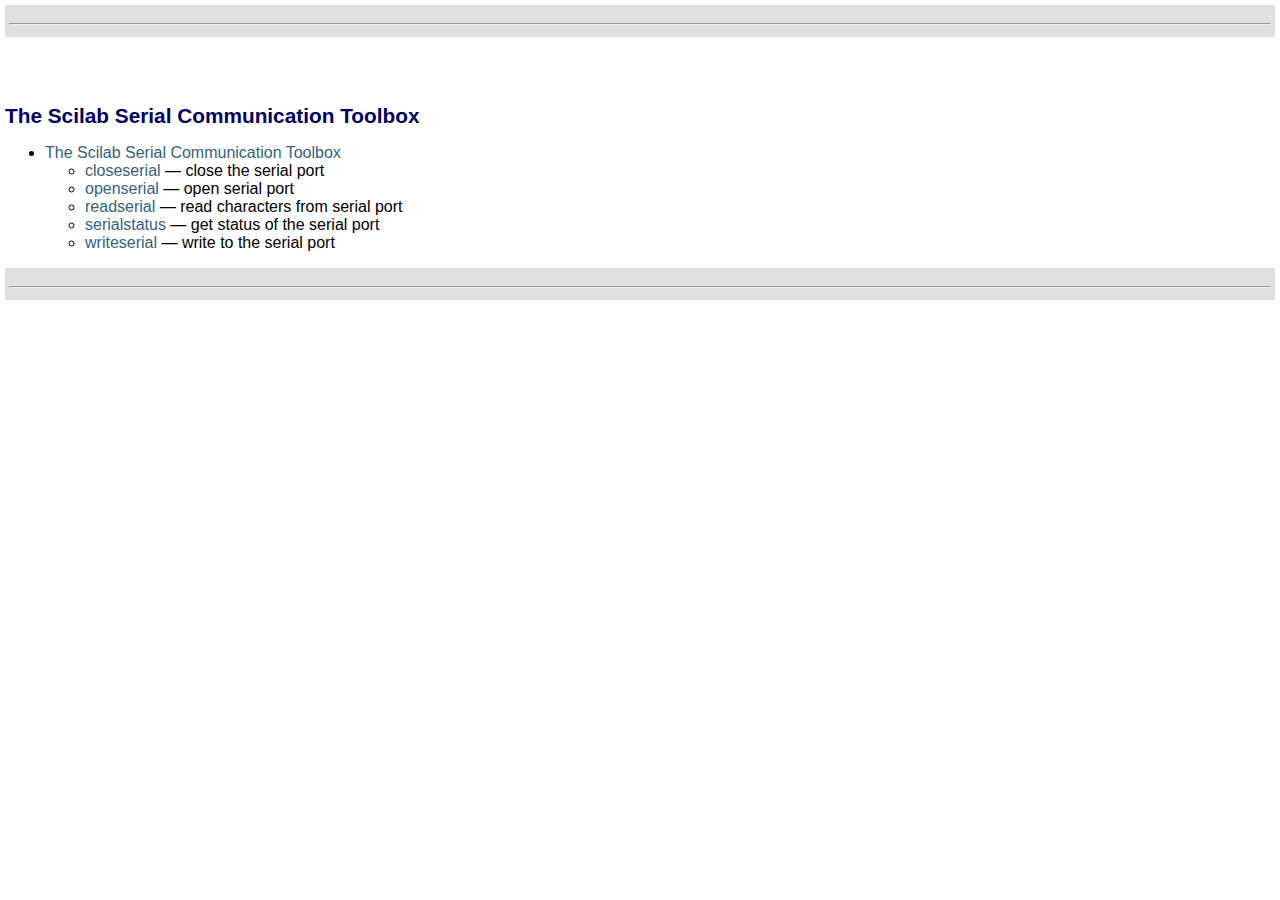
<file: help/en_US/scilab_en_US_help/index.html>
<html><head>
    <meta http-equiv="Content-Type" content="text/html; charset=utf8">
    <title> - The Scilab Serial Communication Toolbox</title>
    <style type="text/css" media="all">
      @import url("scilab_code.css");
      @import url("style.css");
    </style>
  </head>
  <body>
    <div class="manualnavbar">
    <table width="100%"><tr>
      <td width="30%">
    	
      </td>
      <td width="40%" class="center">
      	
      </td>
      <td width="30%" class="next">
      	
      </td>
    </tr></table>
      <hr />
    </div>



    
    <br /><br />
    <h3 class="book-title">The Scilab Serial Communication Toolbox</h3>
<ul class="list-part"><a name="the_scilab_serial_communication_toolbox_manual"></a><div class="info"></div>

<li><a href="section_9bed59fc5e1870e8a7de5c294e830625.html" class="part">The Scilab Serial Communication Toolbox</a>
<ul class="list-chapter"><li><a href="closeserial.html" class="refentry">closeserial</a> &#8212; <span class="refentry-description">close the serial port</span></li>

<li><a href="openserial.html" class="refentry">openserial</a> &#8212; <span class="refentry-description">open serial port</span></li>

<li><a href="readserial.html" class="refentry">readserial</a> &#8212; <span class="refentry-description">read characters from serial port</span></li>

<li><a href="serialstatus.html" class="refentry">serialstatus</a> &#8212; <span class="refentry-description">get status of the serial port</span></li>

<li><a href="writeserial.html" class="refentry">writeserial</a> &#8212; <span class="refentry-description">write to the serial port</span></li></ul></li></ul>


    <div class="manualnavbar">
    <table width="100%"><tr>
      <td width="30%">
    	
      </td>
      <td width="40%" class="center">
      	
      </td>
      <td width="30%" class="next">
      	
      </td>
    </tr></table>
      <hr />
    </div>
  </body>
</html>
</file>
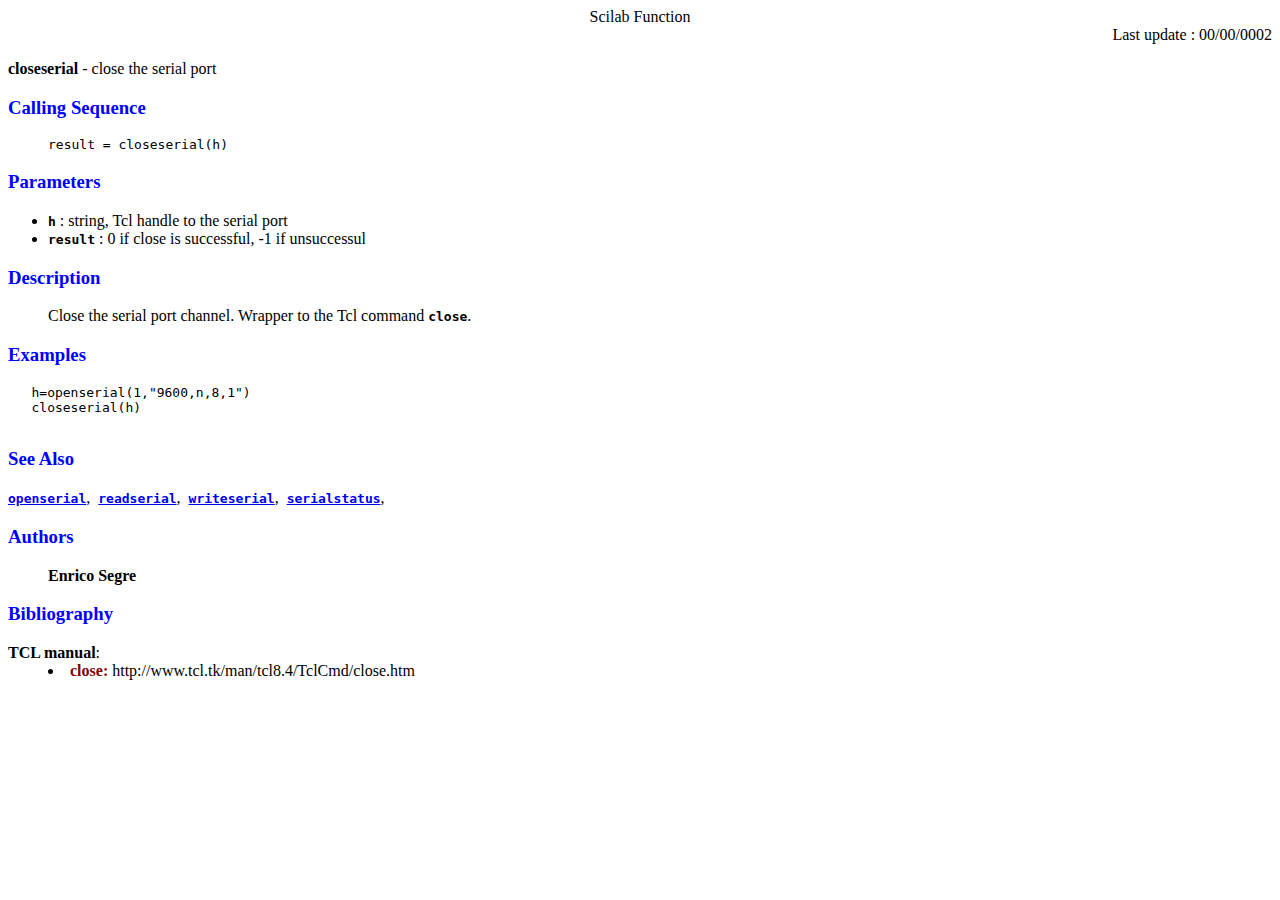
<file: man/eng/closeserial.htm>
<html>
<head>
<meta http-equiv="Content-Type" content="text/html; charset=UTF-8">
<title>closeserial</title>
</head>
<body bgcolor="#FFFFFF">
<center>Scilab Function  </center>
<div align="right">Last update : 00/00/0002</div>
<p><b>closeserial</b> - close the serial port</p>
<h3><font color="blue">Calling Sequence</font></h3>
<dl><dd><tt>result = closeserial(h)</tt></dd></dl>
<h3><font color="blue">Parameters</font></h3>
<ul>
<li>
<tt><b>h</b></tt>
       : string, Tcl handle to the serial port
       </li>
<li>
<tt><b>result</b></tt>
       : 0 if close is successful, -1 if unsuccessul
       </li>
</ul>
<h3><font color="blue">Description</font></h3>
<dl><dd>
<b></b><p>
     Close the serial port channel. Wrapper to the Tcl command <tt><b>close</b></tt>.
     </p>
</dd></dl>
<h3><font color="blue">Examples</font></h3>
<pre>
   h=openserial(1,"9600,n,8,1")
   closeserial(h)
  </pre>
<h3><font color="blue">See Also</font></h3>
<p><a href="../../../../../../usr/lib/scilab-4.1.2/contrib/Serial/man/eng/openserial.htm"><tt><b>openserial</b></tt></a>,&nbsp;&nbsp;<a href="../../../../../../usr/lib/scilab-4.1.2/contrib/Serial/man/eng/readserial.htm"><tt><b>readserial</b></tt></a>,&nbsp;&nbsp;<a href="../../../../../../usr/lib/scilab-4.1.2/contrib/Serial/man/eng/writeserial.htm"><tt><b>writeserial</b></tt></a>,&nbsp;&nbsp;<a href="../../../../../../usr/lib/scilab-4.1.2/contrib/Serial/man/eng/serialstatus.htm"><tt><b>serialstatus</b></tt></a>,&nbsp;&nbsp;</p>
<h3><font color="blue">Authors</font></h3>
<dl><dd><b>Enrico Segre</b></dd></dl>
<h3><font color="blue">Bibliography</font></h3>
<b>TCL manual</b>:
    <dd><li>
<b><font color="maroon">close:</font></b>
       http://www.tcl.tk/man/tcl8.4/TclCmd/close.htm</li></dd>
</body>
</html>
</file>
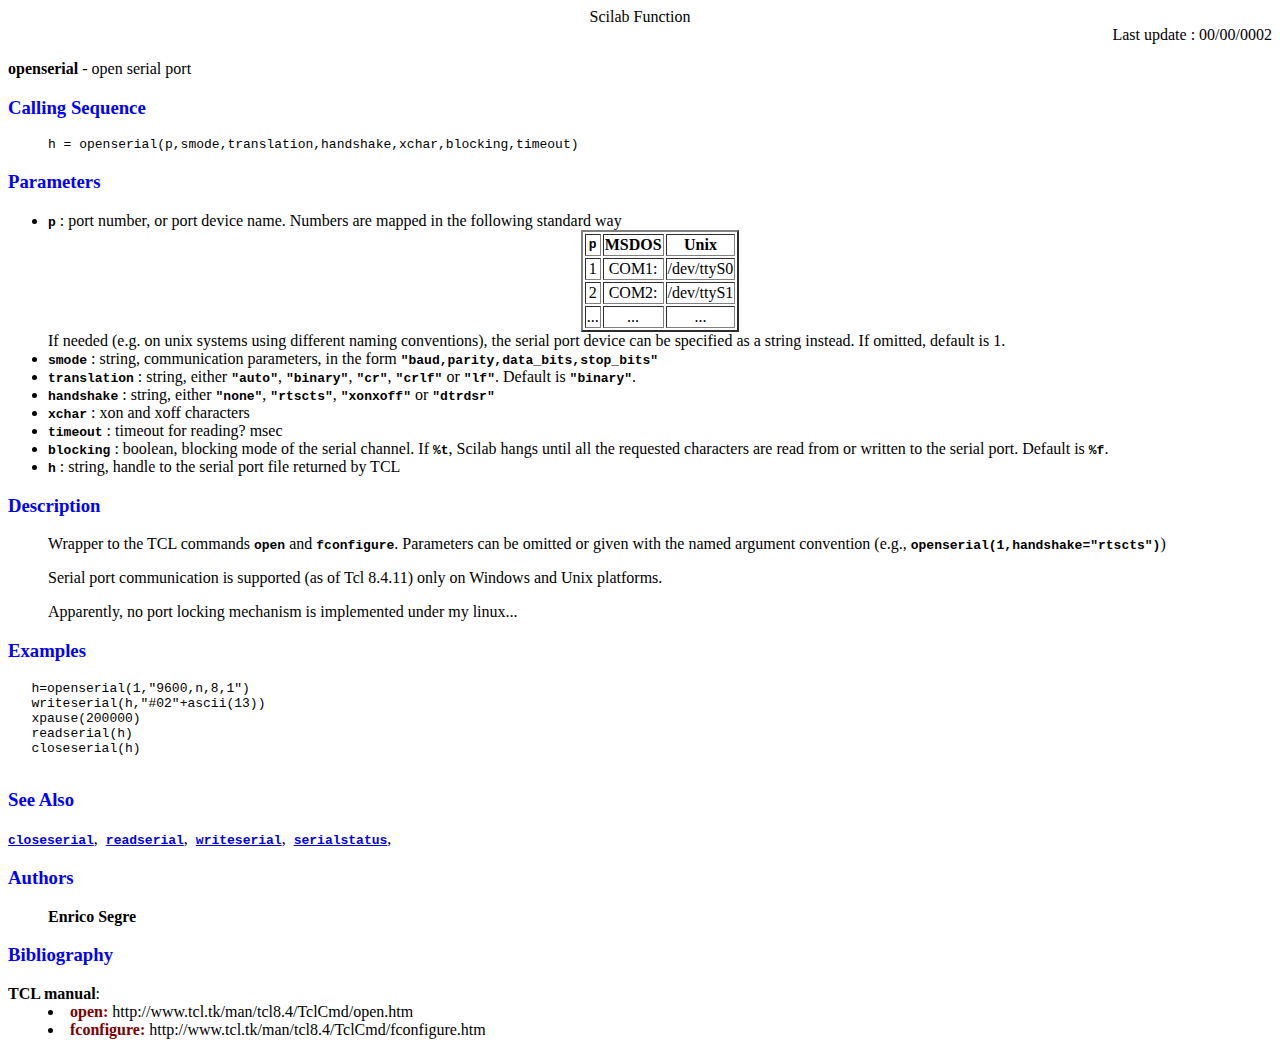
<file: man/eng/openserial.htm>
<html>
<head>
<meta http-equiv="Content-Type" content="text/html; charset=UTF-8">
<title>openserial</title>
</head>
<body bgcolor="#FFFFFF">
<center>Scilab Function  </center>
<div align="right">Last update : 00/00/0002</div>
<p><b>openserial</b> - open serial port</p>
<h3><font color="blue">Calling Sequence</font></h3>
<dl><dd><tt>h = openserial(p,smode,translation,handshake,xchar,blocking,timeout)</tt></dd></dl>
<h3><font color="blue">Parameters</font></h3>
<ul>
<li>
<tt><b>p</b></tt>
       : port number, or port device name.
       
       Numbers are mapped in the following standard way
           <div align="center"><table border="2">
<tr align="center">
<td><tt><b>p</b></tt></td>
<td><b>MSDOS</b></td>
<td><b>Unix</b></td>
</tr>
<tr align="center">
<td>1</td>
<td>COM1:</td>
<td>/dev/ttyS0</td>
</tr>
<tr align="center">
<td>2</td>
<td>COM2:</td>
<td>/dev/ttyS1</td>
</tr>
<tr align="center">
<td>...</td>
<td>...</td>
<td>...</td>
</tr>
</table></div>
       
       If needed (e.g. on unix systems using different naming conventions), the
       serial port device can be specified as a string instead.
       If omitted, default is 1.
       </li>
<li>
<tt><b>smode</b></tt>
       : string, communication parameters, in the form 
       <tt><b>"baud,parity,data_bits,stop_bits"</b></tt>
</li>
<li>
<tt><b>translation</b></tt>
       : string, either <tt><b>"auto"</b></tt>, <tt><b>"binary"</b></tt>,
       <tt><b>"cr"</b></tt>, <tt><b>"crlf"</b></tt> or <tt><b>"lf"</b></tt>. Default is
       <tt><b>"binary"</b></tt>.
       </li>
<li>
<tt><b>handshake</b></tt>
       : string, either <tt><b>"none"</b></tt>, <tt><b>"rtscts"</b></tt>,
       <tt><b>"xonxoff"</b></tt> or <tt><b>"dtrdsr"</b></tt>
</li>
<li>
<tt><b>xchar</b></tt>
       : xon and xoff characters
       </li>
<li>
<tt><b>timeout</b></tt>
       : timeout for reading? msec
       </li>
<li>
<tt><b>blocking</b></tt>
       : boolean, blocking mode of the serial channel. If <tt><b>%t</b></tt>,
       Scilab hangs until all the requested characters are read from or written
       to the serial port. Default is <tt><b>%f</b></tt>.
       </li>
<li>
<tt><b>h</b></tt>
       : string, handle to the serial port file returned by TCL
       </li>
</ul>
<h3><font color="blue">Description</font></h3>
<dl>
<dd>
<b></b><p>
      Wrapper to the TCL commands <tt><b>open</b></tt> and <tt><b>fconfigure</b></tt>.
      Parameters can be omitted or given with the named argument convention
      (e.g., <tt><b>openserial(1,handshake="rtscts")</b></tt>)
     </p>
</dd>
<dd>
<b></b><p>
     Serial port communication is supported (as of Tcl 8.4.11) only on Windows
     and Unix platforms.
     </p>
<p>
     Apparently, no port locking mechanism is implemented under my linux...
     </p>
</dd>
</dl>
<h3><font color="blue">Examples</font></h3>
<pre>
   h=openserial(1,"9600,n,8,1")
   writeserial(h,"#02"+ascii(13))
   xpause(200000)
   readserial(h)
   closeserial(h)
  </pre>
<h3><font color="blue">See Also</font></h3>
<p><a href="../../../../../../usr/lib/scilab-4.1.2/contrib/Serial/man/eng/closeserial.htm"><tt><b>closeserial</b></tt></a>,&nbsp;&nbsp;<a href="../../../../../../usr/lib/scilab-4.1.2/contrib/Serial/man/eng/readserial.htm"><tt><b>readserial</b></tt></a>,&nbsp;&nbsp;<a href="../../../../../../usr/lib/scilab-4.1.2/contrib/Serial/man/eng/writeserial.htm"><tt><b>writeserial</b></tt></a>,&nbsp;&nbsp;<a href="../../../../../../usr/lib/scilab-4.1.2/contrib/Serial/man/eng/serialstatus.htm"><tt><b>serialstatus</b></tt></a>,&nbsp;&nbsp;</p>
<h3><font color="blue">Authors</font></h3>
<dl><dd><b>Enrico Segre</b></dd></dl>
<h3><font color="blue">Bibliography</font></h3>
<b>TCL manual</b>:
    <dd>
<li>
<b><font color="maroon">open:</font></b>
       http://www.tcl.tk/man/tcl8.4/TclCmd/open.htm</li>
<li>
<b><font color="maroon">fconfigure:</font></b>
       http://www.tcl.tk/man/tcl8.4/TclCmd/fconfigure.htm</li>
</dd>
</body>
</html>
</file>
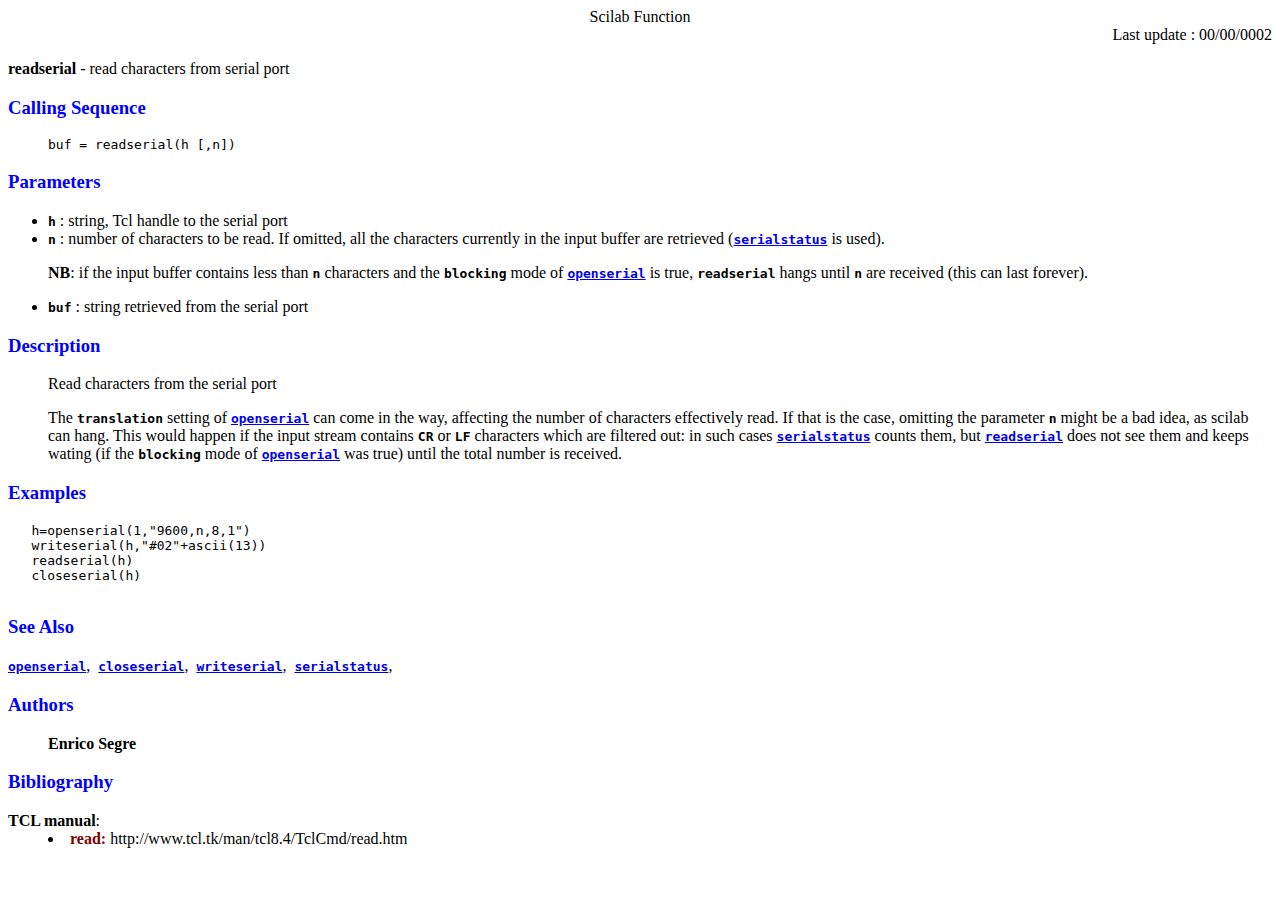
<file: man/eng/readserial.htm>
<html>
<head>
<meta http-equiv="Content-Type" content="text/html; charset=UTF-8">
<title>readserial</title>
</head>
<body bgcolor="#FFFFFF">
<center>Scilab Function  </center>
<div align="right">Last update : 00/00/0002</div>
<p><b>readserial</b> - read characters from serial port</p>
<h3><font color="blue">Calling Sequence</font></h3>
<dl><dd><tt>buf = readserial(h [,n])</tt></dd></dl>
<h3><font color="blue">Parameters</font></h3>
<ul>
<li>
<tt><b>h</b></tt>
       : string, Tcl handle to the serial port
       </li>
<li>
<tt><b>n</b></tt>
       : number of characters to be read. If omitted, all the characters currently
       in the input buffer are retrieved (<a href="../../../../../../usr/lib/scilab-4.1.2/contrib/Serial/man/eng/serialstatus.htm"><tt><b>serialstatus</b></tt></a> is used).
       <p><b>NB</b>: if the input buffer contains less
       than <tt><b>n</b></tt> characters and the <tt><b>blocking</b></tt> 
       mode of <a href="../../../../../../usr/lib/scilab-4.1.2/contrib/Serial/man/eng/openserial.htm"><tt><b>openserial</b></tt></a> is true, <tt><b>readserial</b></tt> hangs until 
       <tt><b>n</b></tt> are received (this can last forever).
       </p>
</li>
<li>
<tt><b>buf</b></tt>
       : string retrieved from the serial port
       </li>
</ul>
<h3><font color="blue">Description</font></h3>
<dl><dd>
<b></b><p>
     Read characters from the serial port
     </p>
<p>
      The <tt><b>translation</b></tt> setting of 
      <a href="../../../../../../usr/lib/scilab-4.1.2/contrib/Serial/man/eng/openserial.htm"><tt><b>openserial</b></tt></a> can come in the way, affecting the number of characters
      effectively read. If that is the case, omitting the parameter <tt><b>n</b></tt>
      might be a bad idea, as scilab can hang. This would happen if the input
      stream contains <tt><b>CR</b></tt> or <tt><b>LF</b></tt> characters which are
      filtered out: in such cases <a href="../../../../../../usr/lib/scilab-4.1.2/contrib/Serial/man/eng/serialstatus.htm"><tt><b>serialstatus</b></tt></a> counts them, but
      <a href="../../../../../../usr/lib/scilab-4.1.2/contrib/Serial/man/eng/readserial.htm"><tt><b>readserial</b></tt></a> does not see them and keeps wating (if the
      <tt><b>blocking</b></tt> mode of <a href="../../../../../../usr/lib/scilab-4.1.2/contrib/Serial/man/eng/openserial.htm"><tt><b>openserial</b></tt></a> was true)
      until the total number is received.</p>
</dd></dl>
<h3><font color="blue">Examples</font></h3>
<pre>
   h=openserial(1,"9600,n,8,1")
   writeserial(h,"#02"+ascii(13))
   readserial(h)
   closeserial(h)
  </pre>
<h3><font color="blue">See Also</font></h3>
<p><a href="../../../../../../usr/lib/scilab-4.1.2/contrib/Serial/man/eng/openserial.htm"><tt><b>openserial</b></tt></a>,&nbsp;&nbsp;<a href="../../../../../../usr/lib/scilab-4.1.2/contrib/Serial/man/eng/closeserial.htm"><tt><b>closeserial</b></tt></a>,&nbsp;&nbsp;<a href="../../../../../../usr/lib/scilab-4.1.2/contrib/Serial/man/eng/writeserial.htm"><tt><b>writeserial</b></tt></a>,&nbsp;&nbsp;<a href="../../../../../../usr/lib/scilab-4.1.2/contrib/Serial/man/eng/serialstatus.htm"><tt><b>serialstatus</b></tt></a>,&nbsp;&nbsp;</p>
<h3><font color="blue">Authors</font></h3>
<dl><dd><b>Enrico Segre</b></dd></dl>
<h3><font color="blue">Bibliography</font></h3>
<b>TCL manual</b>:
    <dd><li>
<b><font color="maroon">read:</font></b>
       http://www.tcl.tk/man/tcl8.4/TclCmd/read.htm</li></dd>
</body>
</html>
</file>
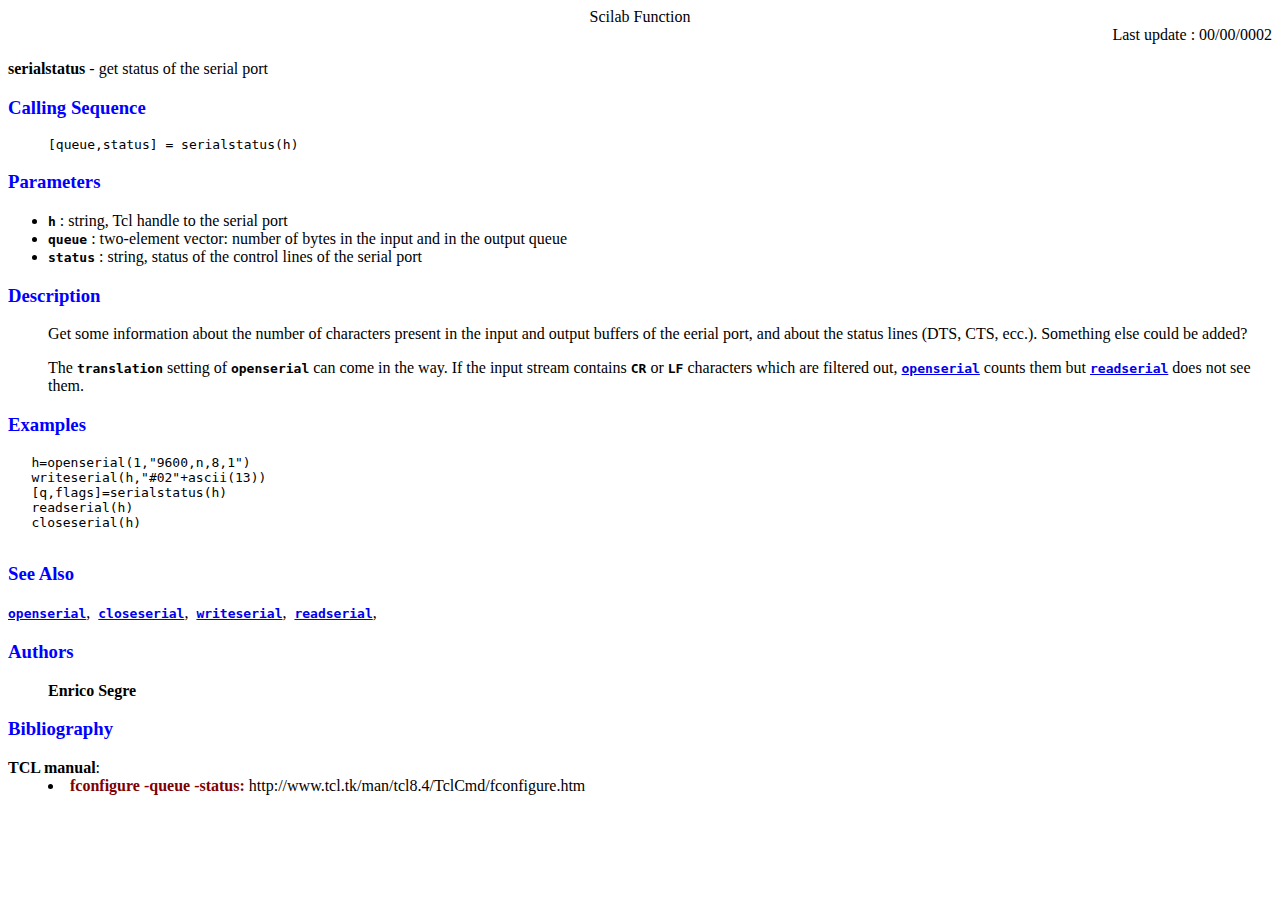
<file: man/eng/serialstatus.htm>
<html>
<head>
<meta http-equiv="Content-Type" content="text/html; charset=UTF-8">
<title>serialstatus</title>
</head>
<body bgcolor="#FFFFFF">
<center>Scilab Function  </center>
<div align="right">Last update : 00/00/0002</div>
<p><b>serialstatus</b> - get status of the serial port</p>
<h3><font color="blue">Calling Sequence</font></h3>
<dl><dd><tt>[queue,status] = serialstatus(h)</tt></dd></dl>
<h3><font color="blue">Parameters</font></h3>
<ul>
<li>
<tt><b>h</b></tt>
       : string, Tcl handle to the serial port
       </li>
<li>
<tt><b>queue</b></tt>
       : two-element vector: number of bytes in the input and in the output queue
       </li>
<li>
<tt><b>status</b></tt>
       : string, status of the control lines of the serial port
       </li>
</ul>
<h3><font color="blue">Description</font></h3>
<dl><dd>
<b></b><p>
     Get some information about the number of characters present in the input
     and output buffers of the eerial port, and about the status lines (DTS, CTS, 
     ecc.). Something else could be added?
     </p>
<p>
      The <tt><b>translation</b></tt> setting of <tt><b>openserial</b></tt> can come
      in the way. If the input stream contains <tt><b>CR</b></tt> or <tt><b>LF</b></tt>
      characters which are filtered out, <a href="../../../../../../usr/lib/scilab-4.1.2/contrib/Serial/man/eng/openserial.htm"><tt><b>openserial</b></tt></a> counts them but
      <a href="../../../../../../usr/lib/scilab-4.1.2/contrib/Serial/man/eng/readserial.htm"><tt><b>readserial</b></tt></a> does not see them.</p>
</dd></dl>
<h3><font color="blue">Examples</font></h3>
<pre>
   h=openserial(1,"9600,n,8,1")
   writeserial(h,"#02"+ascii(13))
   [q,flags]=serialstatus(h)
   readserial(h)
   closeserial(h)
  </pre>
<h3><font color="blue">See Also</font></h3>
<p><a href="../../../../../../usr/lib/scilab-4.1.2/contrib/Serial/man/eng/openserial.htm"><tt><b>openserial</b></tt></a>,&nbsp;&nbsp;<a href="../../../../../../usr/lib/scilab-4.1.2/contrib/Serial/man/eng/closeserial.htm"><tt><b>closeserial</b></tt></a>,&nbsp;&nbsp;<a href="../../../../../../usr/lib/scilab-4.1.2/contrib/Serial/man/eng/writeserial.htm"><tt><b>writeserial</b></tt></a>,&nbsp;&nbsp;<a href="../../../../../../usr/lib/scilab-4.1.2/contrib/Serial/man/eng/readserial.htm"><tt><b>readserial</b></tt></a>,&nbsp;&nbsp;</p>
<h3><font color="blue">Authors</font></h3>
<dl><dd><b>Enrico Segre</b></dd></dl>
<h3><font color="blue">Bibliography</font></h3>
<b>TCL manual</b>:
    <dd><li>
<b><font color="maroon">fconfigure -queue -status:</font></b>
       http://www.tcl.tk/man/tcl8.4/TclCmd/fconfigure.htm</li></dd>
</body>
</html>
</file>
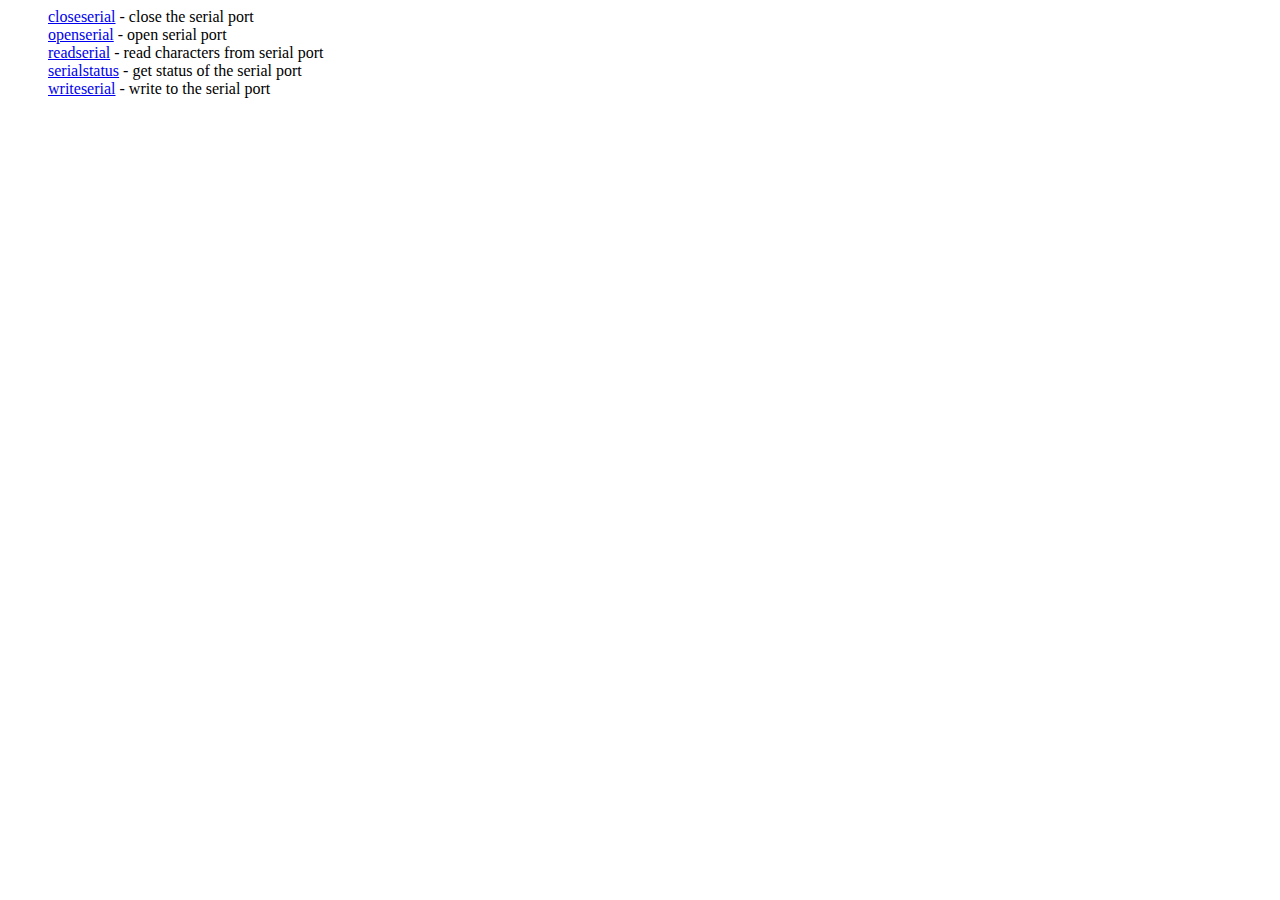
<file: man/eng/whatis.htm>
<html>
<head>
	<meta http-equiv="Content-Type" content="text/html; charset=ISO-8859-1">
	<title>Help chapter (/data/enrico/sciscript/Serial/man/eng)</title>
</head>
<body bgcolor="#FFFFFF">
<dl>
<dd><A HREF="closeserial.htm">closeserial</A> - close the serial port</dd>
<dd><A HREF="openserial.htm">openserial</A> - open serial port</dd>
<dd><A HREF="readserial.htm">readserial</A> - read characters from serial port</dd>
<dd><A HREF="serialstatus.htm">serialstatus</A> - get status of the serial port</dd>
<dd><A HREF="writeserial.htm">writeserial</A> - write to the serial port</dd>
</dl></body></html>
</file>
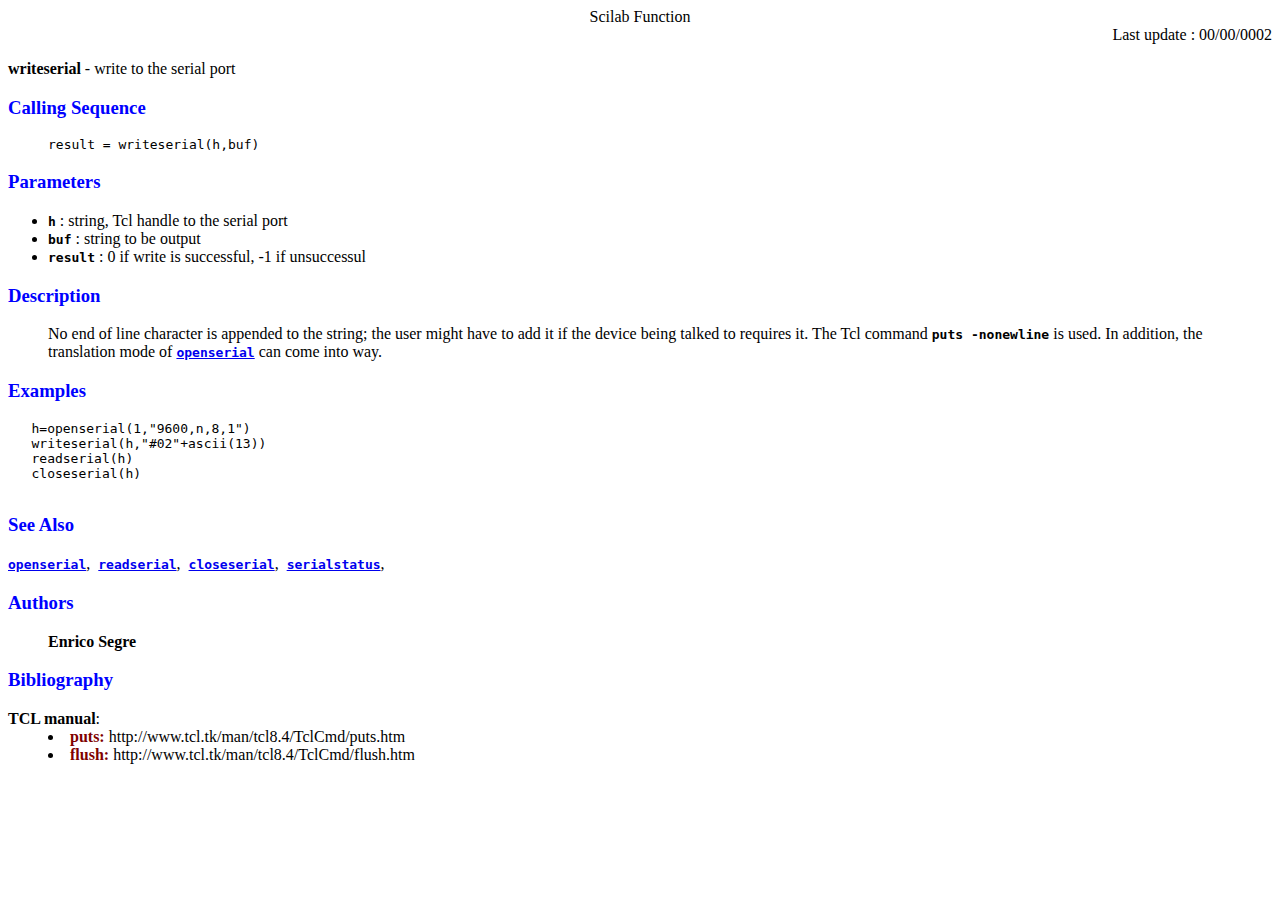
<file: man/eng/writeserial.htm>
<html>
<head>
<meta http-equiv="Content-Type" content="text/html; charset=UTF-8">
<title>writeserial</title>
</head>
<body bgcolor="#FFFFFF">
<center>Scilab Function  </center>
<div align="right">Last update : 00/00/0002</div>
<p><b>writeserial</b> - write to the serial port</p>
<h3><font color="blue">Calling Sequence</font></h3>
<dl><dd><tt>result = writeserial(h,buf)</tt></dd></dl>
<h3><font color="blue">Parameters</font></h3>
<ul>
<li>
<tt><b>h</b></tt>
       : string, Tcl handle to the serial port
       </li>
<li>
<tt><b>buf</b></tt>
       : string to be output 
       </li>
<li>
<tt><b>result</b></tt>
       : 0 if write is successful, -1 if unsuccessul
       </li>
</ul>
<h3><font color="blue">Description</font></h3>
<dl><dd>
<b></b><p>
      No end of line character is appended to the string; the user might have to
      add it if the device being talked to requires it. The Tcl command 
      <tt><b>puts -nonewline</b></tt> 
      is used. In addition, the translation mode of <a href="../../../../../../usr/lib/scilab-4.1.2/contrib/Serial/man/eng/openserial.htm"><tt><b>openserial</b></tt></a>
      can come into way.
     </p>
</dd></dl>
<h3><font color="blue">Examples</font></h3>
<pre>
   h=openserial(1,"9600,n,8,1")
   writeserial(h,"#02"+ascii(13))
   readserial(h)
   closeserial(h)
  </pre>
<h3><font color="blue">See Also</font></h3>
<p><a href="../../../../../../usr/lib/scilab-4.1.2/contrib/Serial/man/eng/openserial.htm"><tt><b>openserial</b></tt></a>,&nbsp;&nbsp;<a href="../../../../../../usr/lib/scilab-4.1.2/contrib/Serial/man/eng/readserial.htm"><tt><b>readserial</b></tt></a>,&nbsp;&nbsp;<a href="../../../../../../usr/lib/scilab-4.1.2/contrib/Serial/man/eng/closeserial.htm"><tt><b>closeserial</b></tt></a>,&nbsp;&nbsp;<a href="../../../../../../usr/lib/scilab-4.1.2/contrib/Serial/man/eng/serialstatus.htm"><tt><b>serialstatus</b></tt></a>,&nbsp;&nbsp;</p>
<h3><font color="blue">Authors</font></h3>
<dl><dd><b>Enrico Segre</b></dd></dl>
<h3><font color="blue">Bibliography</font></h3>
<b>TCL manual</b>:
    <dd>
<li>
<b><font color="maroon">puts:</font></b> http://www.tcl.tk/man/tcl8.4/TclCmd/puts.htm</li>
<li>
<b><font color="maroon">flush:</font></b> http://www.tcl.tk/man/tcl8.4/TclCmd/flush.htm</li>
</dd>
</body>
</html>
</file>
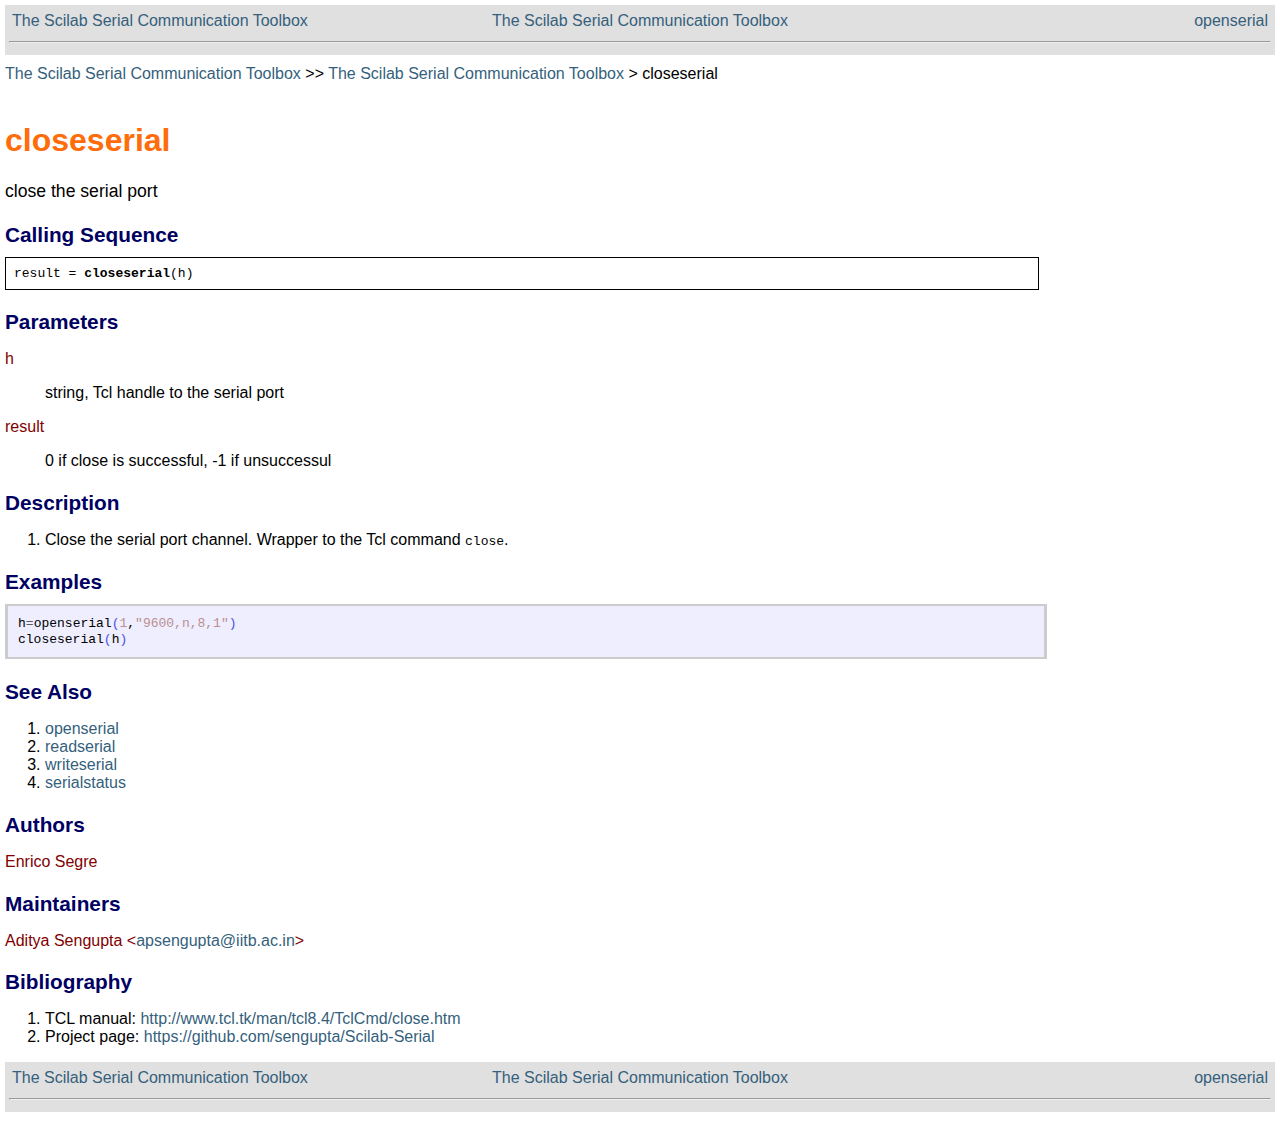
<file: help/en_US/scilab_en_US_help/closeserial.html>
<html><head>
    <meta http-equiv="Content-Type" content="text/html; charset=utf8">
    <title>closeserial - close the serial port</title>
    <style type="text/css" media="all">
      @import url("scilab_code.css");
      @import url("style.css");
    </style>
  </head>
  <body>
    <div class="manualnavbar">
    <table width="100%"><tr>
      <td width="30%">
    	<span class="previous"><a href="section_9bed59fc5e1870e8a7de5c294e830625.html">The Scilab Serial Communication Toolbox</a></span>

      </td>
      <td width="40%" class="center">
      	<span class="top"><a href="section_9bed59fc5e1870e8a7de5c294e830625.html">The Scilab Serial Communication Toolbox</a></span>

      </td>
      <td width="30%" class="next">
      	<span class="next"><a href="openserial.html">openserial</a></span>

      </td>
    </tr></table>
      <hr />
    </div>



    <span class="path"><a href="index.html">The Scilab Serial Communication Toolbox</a> &gt;&gt; <a href="section_9bed59fc5e1870e8a7de5c294e830625.html">The Scilab Serial Communication Toolbox</a> &gt; closeserial</span>

    <br /><br />
    <div class="info"></div><div class="refnamediv"><h1 class="refname">closeserial</h1><p class="refpurpose">close the serial port</p></div>
  
   
  
   
  
   
  
   
  
   

  
   <div class="refsynopsisdiv"><h3 class="title">Calling Sequence</h3><div class="synopsis"><pre><span class="default">result</span><span class="default"> = </span><span class="functionid">closeserial</span><span class="default">(</span><span class="default">h</span><span class="default">)</span></pre></div></div>

  
   <div class="refsection"><h3 class="title">Parameters</h3>
  
      <dl><dt><span class="term">h</span>
    
            <dd><p class="para">string, Tcl handle to the serial port</p></dd></dt>

    
         <dt><span class="term">result</span>
    
            <dd><p class="para">0 if close is successful, -1 if unsuccessul</p></dd></dt></dl></div>
 
  
   <div class="refsection"><h3 class="title">Description</h3>
     
      <ul class="itemizedlist"><li><p class="para">Close the serial port channel. Wrapper to the Tcl command <code class="literal">close</code>.</p></li></ul></div>

  
   <div class="refsection"><h3 class="title">Examples</h3><div class="programlisting"><pre><span class="id">h</span><span class="operator">=</span><span class="id">openserial</span><span class="openclose">(</span><span class="number">1</span><span class="default">,</span><span class="string">&#0034;</span><span class="string">9600,n,8,1</span><span class="string">&#0034;</span><span class="openclose">)</span>
<span class="id">closeserial</span><span class="openclose">(</span><span class="id">h</span><span class="openclose">)</span></pre></div></div>

  
   <div class="refsection"><h3 class="title">See Also</h3><ul class="itemizedlist"><li class="member"><a href="openserial.html" class="link">openserial</a></li>
    
      <li class="member"><a href="readserial.html" class="link">readserial</a></li>
    
      <li class="member"><a href="writeserial.html" class="link">writeserial</a></li>
    
      <li class="member"><a href="serialstatus.html" class="link">serialstatus</a></li></ul></div>

  
   <div class="refsection"><h3 class="title">Authors</h3><dl><dt><span class="term">Enrico Segre</span></dt></dl></div>

   <div class="refsection"><h3 class="title">Maintainers</h3><dl><dt><span class="term">Aditya Sengupta &lt;<a href="mailto:apsengupta@iitb.ac.in" class="ulink">apsengupta@iitb.ac.in</a>&gt;</span></dt></dl></div>
  
   <div class="refsection"><h3 class="title">Bibliography</h3>
       
       <ul class="itemizedlist"><li class="member">TCL manual: <a href="http://www.tcl.tk/man/tcl8.4/TclCmd/close.htm" class="ulink">http://www.tcl.tk/man/tcl8.4/TclCmd/close.htm</a></li>

          <li class="member">Project page: <a href="https://github.com/sengupta/Scilab-Serial" class="ulink">https://github.com/sengupta/Scilab-Serial</a></li></ul></div>


    <div class="manualnavbar">
    <table width="100%"><tr>
      <td width="30%">
    	<span class="previous"><a href="section_9bed59fc5e1870e8a7de5c294e830625.html">The Scilab Serial Communication Toolbox</a></span>

      </td>
      <td width="40%" class="center">
      	<span class="top"><a href="section_9bed59fc5e1870e8a7de5c294e830625.html">The Scilab Serial Communication Toolbox</a></span>

      </td>
      <td width="30%" class="next">
      	<span class="next"><a href="openserial.html">openserial</a></span>

      </td>
    </tr></table>
      <hr />
    </div>
  </body>
</html>
</file>
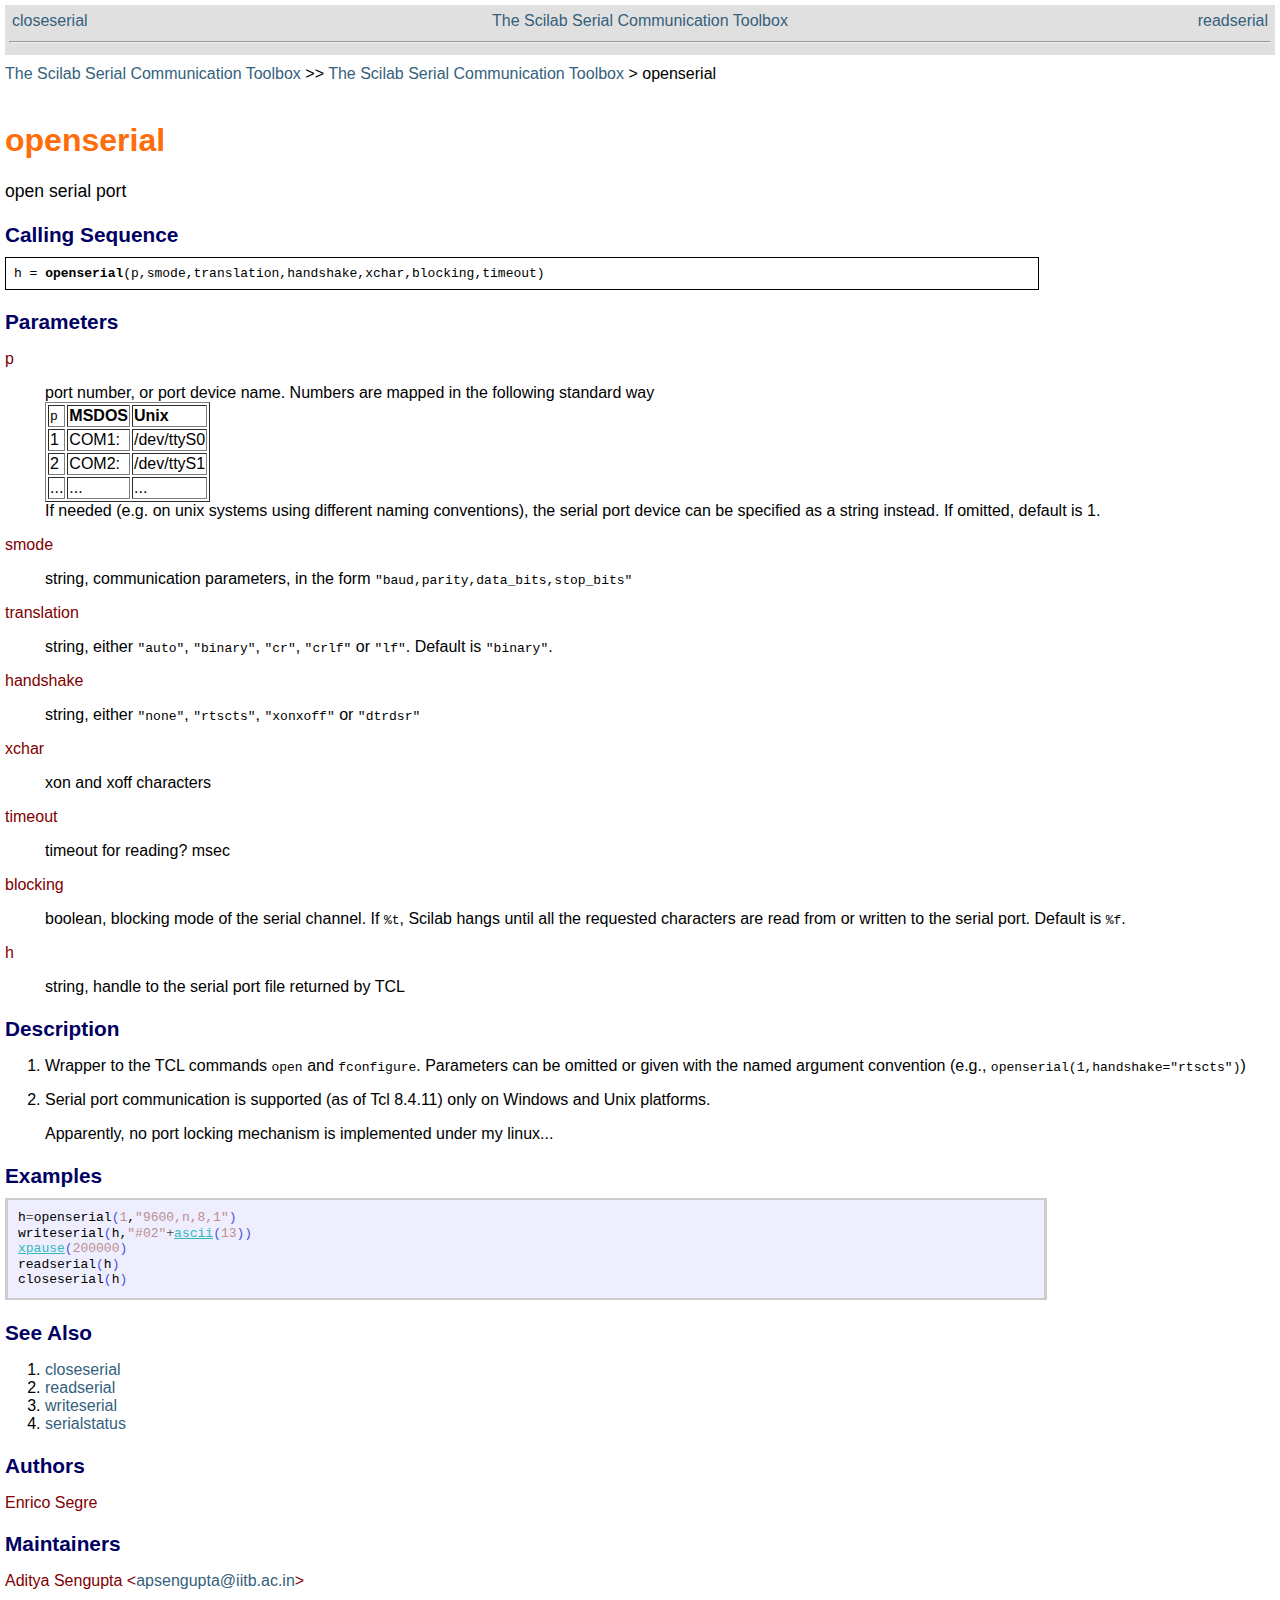
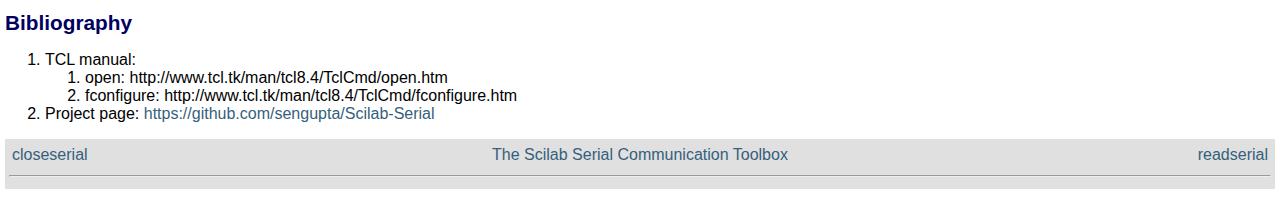
<file: help/en_US/scilab_en_US_help/openserial.html>
<html><head>
    <meta http-equiv="Content-Type" content="text/html; charset=utf8">
    <title>openserial - open serial port</title>
    <style type="text/css" media="all">
      @import url("scilab_code.css");
      @import url("style.css");
    </style>
  </head>
  <body>
    <div class="manualnavbar">
    <table width="100%"><tr>
      <td width="30%">
    	<span class="previous"><a href="closeserial.html">closeserial</a></span>

      </td>
      <td width="40%" class="center">
      	<span class="top"><a href="section_9bed59fc5e1870e8a7de5c294e830625.html">The Scilab Serial Communication Toolbox</a></span>

      </td>
      <td width="30%" class="next">
      	<span class="next"><a href="readserial.html">readserial</a></span>

      </td>
    </tr></table>
      <hr />
    </div>



    <span class="path"><a href="index.html">The Scilab Serial Communication Toolbox</a> &gt;&gt; <a href="section_9bed59fc5e1870e8a7de5c294e830625.html">The Scilab Serial Communication Toolbox</a> &gt; openserial</span>

    <br /><br />
    <div class="info"></div><div class="refnamediv"><h1 class="refname">openserial</h1><p class="refpurpose">open serial port</p></div>
  
   
  
   
  
   
  
   
  
   

  
   <div class="refsynopsisdiv"><h3 class="title">Calling Sequence</h3><div class="synopsis"><pre><span class="default">h</span><span class="default"> = </span><span class="functionid">openserial</span><span class="default">(</span><span class="default">p</span><span class="default">,</span><span class="default">smode</span><span class="default">,</span><span class="default">translation</span><span class="default">,</span><span class="default">handshake</span><span class="default">,</span><span class="default">xchar</span><span class="default">,</span><span class="default">blocking</span><span class="default">,</span><span class="default">timeout</span><span class="default">)</span></pre></div></div>

  
   <div class="refsection"><h3 class="title">Parameters</h3>
  
      <dl><dt><span class="term">p</span>
    
            <dd><p class="para">port number, or port device name.
       
       Numbers are mapped in the following standard way
           <table class="informaltable" border="1" cellpadding="" width=""><tr><td align="null"><code class="literal">p</code></td>
        
                        <td align="null"><b>MSDOS</b></td>
        
                        <td align="null"><b>Unix</b></td></tr>
      
                     <tr><td align="null">1</td>
        
                        <td align="null">COM1:</td>
        
                        <td align="null">/dev/ttyS0</td></tr>
      
                     <tr><td align="null">2</td>
        
                        <td align="null">COM2:</td>
        
                        <td align="null">/dev/ttyS1</td></tr>
      
                     <tr><td align="null">...</td>
        
                        <td align="null">...</td>
        
                        <td align="null">...</td></tr></table>
       
       If needed (e.g. on unix systems using different naming conventions), the
       serial port device can be specified as a string instead.
       If omitted, default is 1.</p></dd></dt>

    
         <dt><span class="term">smode</span>
    
            <dd><p class="para">string, communication parameters, in the form 
       <code class="literal">&#0034;baud,parity,data_bits,stop_bits&#0034;</code></p></dd></dt>

    
         <dt><span class="term">translation</span>
    
            <dd><p class="para">string, either <code class="literal">&#0034;auto&#0034;</code>, <code class="literal">&#0034;binary&#0034;</code>,
       <code class="literal">&#0034;cr&#0034;</code>, <code class="literal">&#0034;crlf&#0034;</code> or <code class="literal">&#0034;lf&#0034;</code>. Default is
       <code class="literal">&#0034;binary&#0034;</code>.</p></dd></dt>

    
         <dt><span class="term">handshake</span>
    
            <dd><p class="para">string, either <code class="literal">&#0034;none&#0034;</code>, <code class="literal">&#0034;rtscts&#0034;</code>,
       <code class="literal">&#0034;xonxoff&#0034;</code> or <code class="literal">&#0034;dtrdsr&#0034;</code></p></dd></dt>

    
         <dt><span class="term">xchar</span>
    
            <dd><p class="para">xon and xoff characters</p></dd></dt>

    
         <dt><span class="term">timeout</span>
    
            <dd><p class="para">timeout for reading? msec</p></dd></dt>

    
         <dt><span class="term">blocking</span>
    
            <dd><p class="para">boolean, blocking mode of the serial channel. If <code class="literal">%t</code>,
       Scilab hangs until all the requested characters are read from or written
       to the serial port. Default is <code class="literal">%f</code>.</p></dd></dt>

    
         <dt><span class="term">h</span>
    
            <dd><p class="para">string, handle to the serial port file returned by TCL</p></dd></dt></dl></div>
 
  
   <div class="refsection"><h3 class="title">Description</h3>
     
      <ul class="itemizedlist"><li><p class="para">Wrapper to the TCL commands <code class="literal">open</code> and <code class="literal">fconfigure</code>.
      Parameters can be omitted or given with the named argument convention
      (e.g., <code class="literal">openserial(1,handshake=&#0034;rtscts&#0034;)</code>)</p></li>
     
         <li><p class="para">Serial port communication is supported (as of Tcl 8.4.11) only on Windows
     and Unix platforms.</p>
     
            <p class="para">Apparently, no port locking mechanism is implemented under my linux...</p></li></ul></div>

  
   <div class="refsection"><h3 class="title">Examples</h3><div class="programlisting"><pre><span class="id">h</span><span class="operator">=</span><span class="id">openserial</span><span class="openclose">(</span><span class="number">1</span><span class="default">,</span><span class="string">&#0034;</span><span class="string">9600,n,8,1</span><span class="string">&#0034;</span><span class="openclose">)</span>
<span class="id">writeserial</span><span class="openclose">(</span><span class="id">h</span><span class="default">,</span><span class="string">&#0034;</span><span class="string">#02</span><span class="string">&#0034;</span><span class="operator">+</span><a class="command" href="null">ascii</a><span class="openclose">(</span><span class="number">13</span><span class="openclose">)</span><span class="openclose">)</span>
<a class="command" href="null">xpause</a><span class="openclose">(</span><span class="number">200000</span><span class="openclose">)</span>
<span class="id">readserial</span><span class="openclose">(</span><span class="id">h</span><span class="openclose">)</span>
<span class="id">closeserial</span><span class="openclose">(</span><span class="id">h</span><span class="openclose">)</span></pre></div></div>

  
   <div class="refsection"><h3 class="title">See Also</h3><ul class="itemizedlist"><li class="member"><a href="closeserial.html" class="link">closeserial</a></li>
    
      <li class="member"><a href="readserial.html" class="link">readserial</a></li>
    
      <li class="member"><a href="writeserial.html" class="link">writeserial</a></li>
    
      <li class="member"><a href="serialstatus.html" class="link">serialstatus</a></li></ul></div>

  
  <div class="refsection"><h3 class="title">Authors</h3><dl><dt><span class="term">Enrico Segre</span></dt></dl></div>

   <div class="refsection"><h3 class="title">Maintainers</h3><dl><dt><span class="term">Aditya Sengupta &lt;<a href="mailto:apsengupta@iitb.ac.in" class="ulink">apsengupta@iitb.ac.in</a>&gt;</span></dt></dl></div>
  
   <div class="refsection"><h3 class="title">Bibliography</h3>
       
       <ul class="itemizedlist"><li class="member">TCL manual:</li>

       <ul class="itemizedlist"><li class="member">open: http://www.tcl.tk/man/tcl8.4/TclCmd/open.htm</li>
          <li class="member">fconfigure: http://www.tcl.tk/man/tcl8.4/TclCmd/fconfigure.htm</li></ul>
          <li class="member">Project page: <a href="https://github.com/sengupta/Scilab-Serial" class="ulink">https://github.com/sengupta/Scilab-Serial</a></li></ul></div>


    <div class="manualnavbar">
    <table width="100%"><tr>
      <td width="30%">
    	<span class="previous"><a href="closeserial.html">closeserial</a></span>

      </td>
      <td width="40%" class="center">
      	<span class="top"><a href="section_9bed59fc5e1870e8a7de5c294e830625.html">The Scilab Serial Communication Toolbox</a></span>

      </td>
      <td width="30%" class="next">
      	<span class="next"><a href="readserial.html">readserial</a></span>

      </td>
    </tr></table>
      <hr />
    </div>
  </body>
</html>
</file>
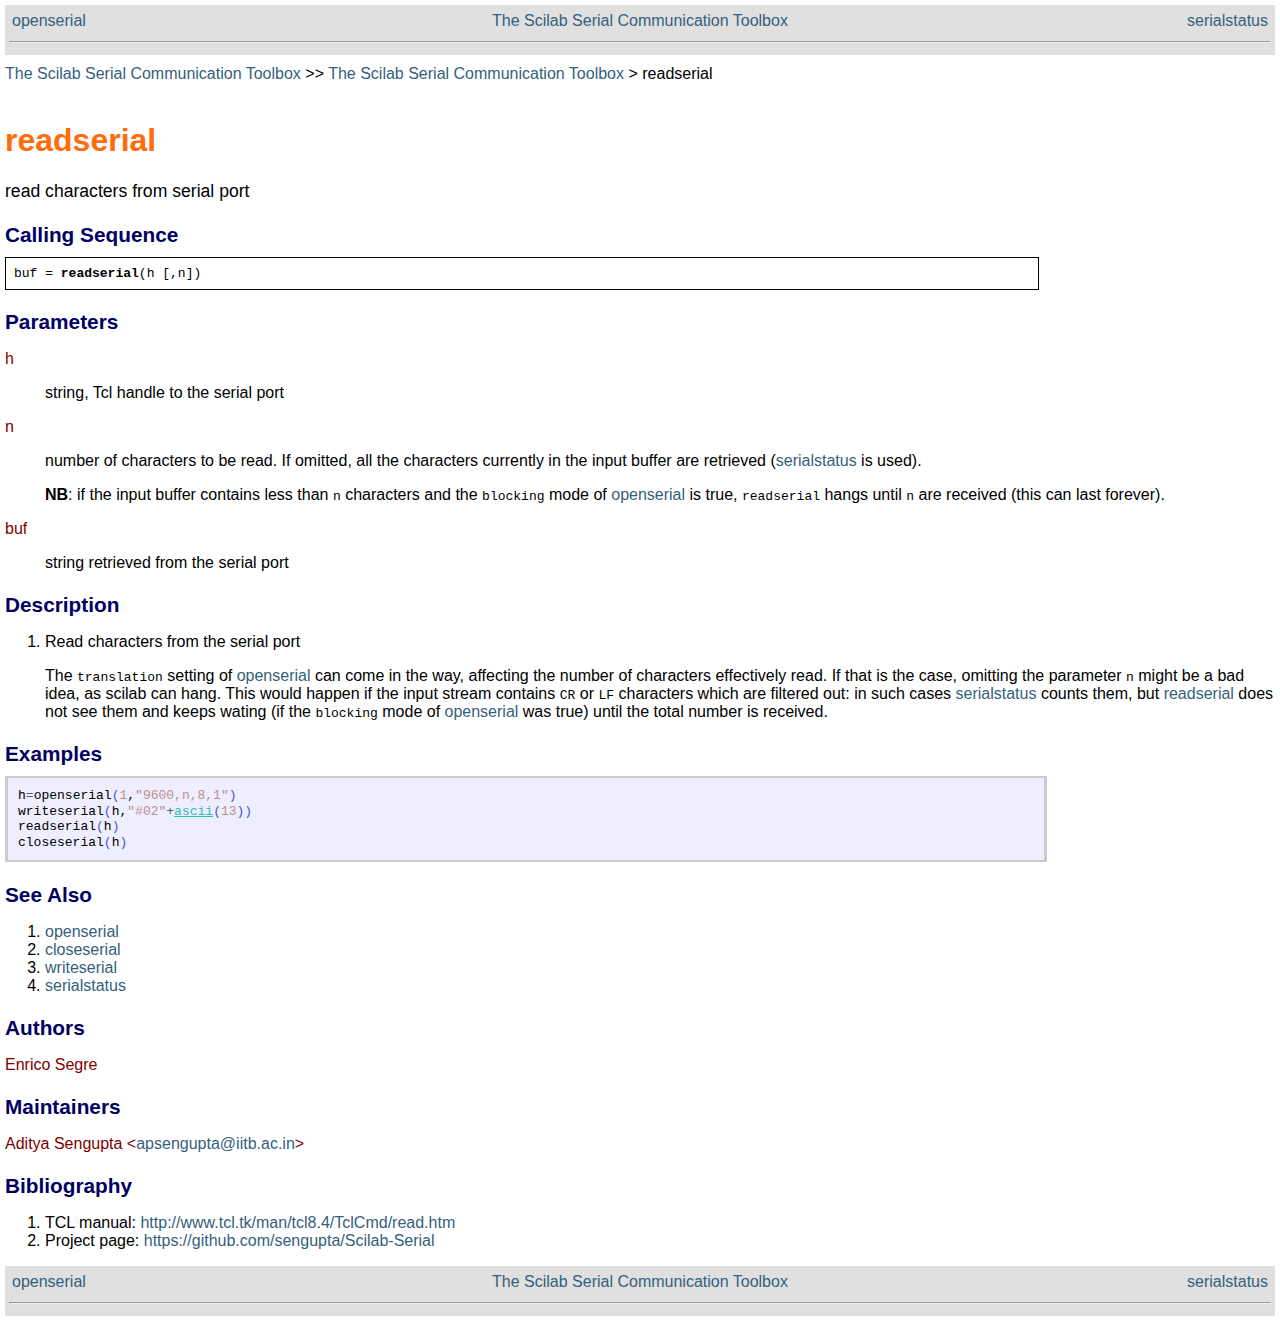
<file: help/en_US/scilab_en_US_help/readserial.html>
<html><head>
    <meta http-equiv="Content-Type" content="text/html; charset=utf8">
    <title>readserial - read characters from serial port</title>
    <style type="text/css" media="all">
      @import url("scilab_code.css");
      @import url("style.css");
    </style>
  </head>
  <body>
    <div class="manualnavbar">
    <table width="100%"><tr>
      <td width="30%">
    	<span class="previous"><a href="openserial.html">openserial</a></span>

      </td>
      <td width="40%" class="center">
      	<span class="top"><a href="section_9bed59fc5e1870e8a7de5c294e830625.html">The Scilab Serial Communication Toolbox</a></span>

      </td>
      <td width="30%" class="next">
      	<span class="next"><a href="serialstatus.html">serialstatus</a></span>

      </td>
    </tr></table>
      <hr />
    </div>



    <span class="path"><a href="index.html">The Scilab Serial Communication Toolbox</a> &gt;&gt; <a href="section_9bed59fc5e1870e8a7de5c294e830625.html">The Scilab Serial Communication Toolbox</a> &gt; readserial</span>

    <br /><br />
    <div class="info"></div><div class="refnamediv"><h1 class="refname">readserial</h1><p class="refpurpose">read characters from serial port</p></div>
  
   
  
   
  
   
  
   
  
   

  
   <div class="refsynopsisdiv"><h3 class="title">Calling Sequence</h3><div class="synopsis"><pre><span class="default">buf</span><span class="default"> = </span><span class="functionid">readserial</span><span class="default">(</span><span class="default">h</span><span class="default"> [,</span><span class="default">n</span><span class="default">])</span></pre></div></div>

  
   <div class="refsection"><h3 class="title">Parameters</h3>
  
      <dl><dt><span class="term">h</span>
    
            <dd><p class="para">string, Tcl handle to the serial port</p></dd></dt>

    
         <dt><span class="term">n</span>
    
            <dd><p class="para">number of characters to be read. If omitted, all the characters currently
       in the input buffer are retrieved (<a href="serialstatus.html" class="link">serialstatus</a> is used).
       <p class="para"><b>NB</b>: if the input buffer contains less
       than <code class="literal">n</code> characters and the <code class="literal">blocking</code> 
       mode of <a href="openserial.html" class="link">openserial</a> is true, <code class="literal">readserial</code> hangs until 
       <code class="literal">n</code> are received (this can last forever).</p></p></dd></dt>

    
         <dt><span class="term">buf</span>
    
            <dd><p class="para">string retrieved from the serial port</p></dd></dt></dl></div>
 
  
   <div class="refsection"><h3 class="title">Description</h3>
     
      <ul class="itemizedlist"><li><p class="para">Read characters from the serial port</p>
     
            <p class="para">The <code class="literal">translation</code> setting of 
      <a href="openserial.html" class="link">openserial</a> can come in the way, affecting the number of characters
      effectively read. If that is the case, omitting the parameter <code class="literal">n</code>
      might be a bad idea, as scilab can hang. This would happen if the input
      stream contains <code class="literal">CR</code> or <code class="literal">LF</code> characters which are
      filtered out: in such cases <a href="serialstatus.html" class="link">serialstatus</a> counts them, but
      <a href="readserial.html" class="link">readserial</a> does not see them and keeps wating (if the
      <code class="literal">blocking</code> mode of <a href="openserial.html" class="link">openserial</a> was true)
      until the total number is received.</p></li></ul></div>

  
   <div class="refsection"><h3 class="title">Examples</h3><div class="programlisting"><pre><span class="id">h</span><span class="operator">=</span><span class="id">openserial</span><span class="openclose">(</span><span class="number">1</span><span class="default">,</span><span class="string">&#0034;</span><span class="string">9600,n,8,1</span><span class="string">&#0034;</span><span class="openclose">)</span>
<span class="id">writeserial</span><span class="openclose">(</span><span class="id">h</span><span class="default">,</span><span class="string">&#0034;</span><span class="string">#02</span><span class="string">&#0034;</span><span class="operator">+</span><a class="command" href="null">ascii</a><span class="openclose">(</span><span class="number">13</span><span class="openclose">)</span><span class="openclose">)</span>
<span class="id">readserial</span><span class="openclose">(</span><span class="id">h</span><span class="openclose">)</span>
<span class="id">closeserial</span><span class="openclose">(</span><span class="id">h</span><span class="openclose">)</span></pre></div></div>

  
   <div class="refsection"><h3 class="title">See Also</h3><ul class="itemizedlist"><li class="member"><a href="openserial.html" class="link">openserial</a></li>
    
      <li class="member"><a href="closeserial.html" class="link">closeserial</a></li>
    
      <li class="member"><a href="writeserial.html" class="link">writeserial</a></li>
    
      <li class="member"><a href="serialstatus.html" class="link">serialstatus</a></li></ul></div>

  
   <div class="refsection"><h3 class="title">Authors</h3><dl><dt><span class="term">Enrico Segre</span></dt></dl></div>

   <div class="refsection"><h3 class="title">Maintainers</h3><dl><dt><span class="term">Aditya Sengupta &lt;<a href="mailto:apsengupta@iitb.ac.in" class="ulink">apsengupta@iitb.ac.in</a>&gt;</span></dt></dl></div>
  
   <div class="refsection"><h3 class="title">Bibliography</h3>
       
       <ul class="itemizedlist"><li class="member">TCL manual: <a href="http://www.tcl.tk/man/tcl8.4/TclCmd/read.htm" class="ulink">http://www.tcl.tk/man/tcl8.4/TclCmd/read.htm</a></li>

          <li class="member">Project page: <a href="https://github.com/sengupta/Scilab-Serial" class="ulink">https://github.com/sengupta/Scilab-Serial</a></li></ul></div>


    <div class="manualnavbar">
    <table width="100%"><tr>
      <td width="30%">
    	<span class="previous"><a href="openserial.html">openserial</a></span>

      </td>
      <td width="40%" class="center">
      	<span class="top"><a href="section_9bed59fc5e1870e8a7de5c294e830625.html">The Scilab Serial Communication Toolbox</a></span>

      </td>
      <td width="30%" class="next">
      	<span class="next"><a href="serialstatus.html">serialstatus</a></span>

      </td>
    </tr></table>
      <hr />
    </div>
  </body>
</html>
</file>
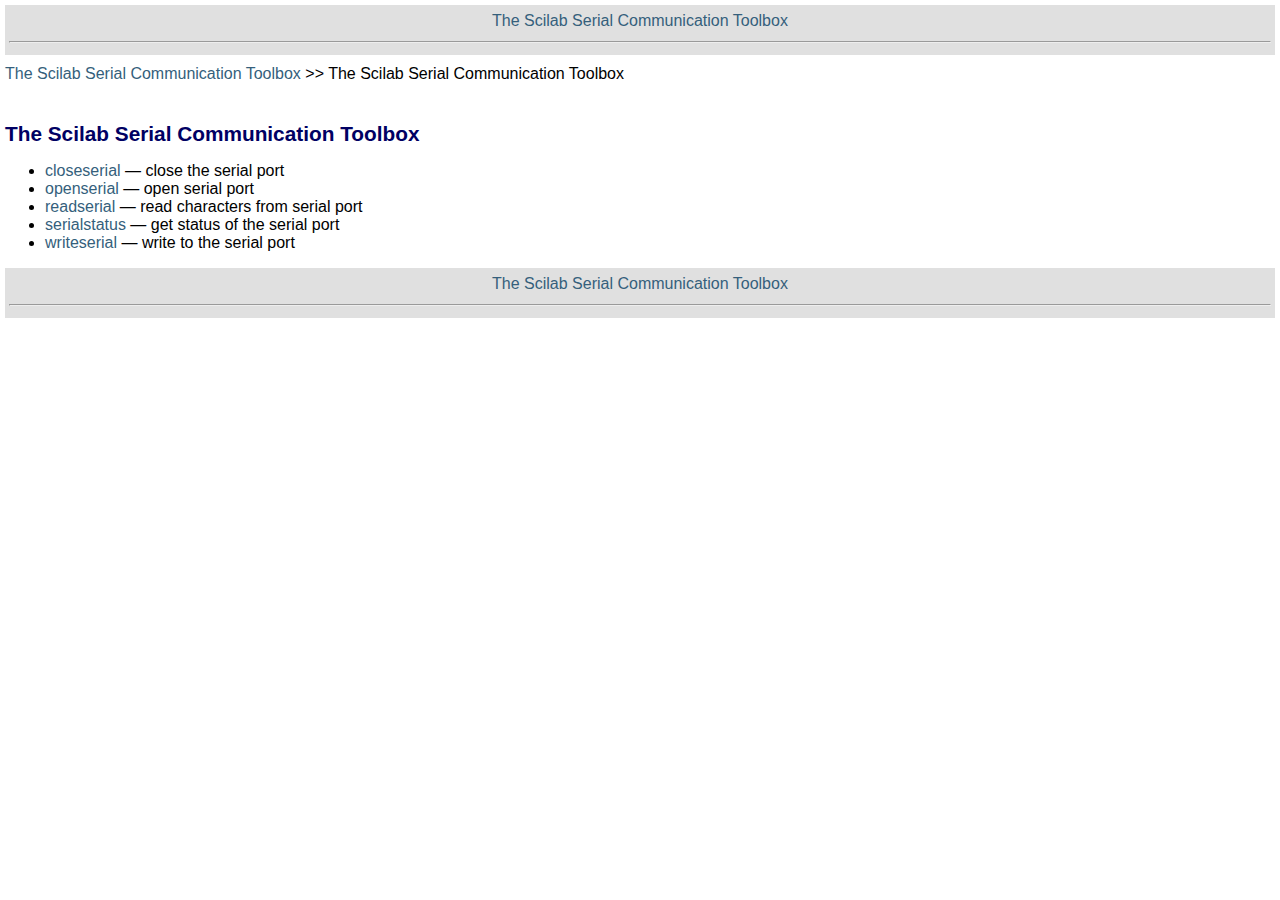
<file: help/en_US/scilab_en_US_help/section_9bed59fc5e1870e8a7de5c294e830625.html>
<html><head>
    <meta http-equiv="Content-Type" content="text/html; charset=utf8">
    <title> - The Scilab Serial Communication Toolbox</title>
    <style type="text/css" media="all">
      @import url("scilab_code.css");
      @import url("style.css");
    </style>
  </head>
  <body>
    <div class="manualnavbar">
    <table width="100%"><tr>
      <td width="30%">
    	
      </td>
      <td width="40%" class="center">
      	<span class="top"><a href="index.html">The Scilab Serial Communication Toolbox</a></span>

      </td>
      <td width="30%" class="next">
      	
      </td>
    </tr></table>
      <hr />
    </div>



    <span class="path"><a href="index.html">The Scilab Serial Communication Toolbox</a> &gt;&gt; The Scilab Serial Communication Toolbox</span>

    <br /><br />
    <h3 class="title-part">The Scilab Serial Communication Toolbox</h3>
<ul class="list-chapter"><li><a href="closeserial.html" class="refentry">closeserial</a> &#8212; <span class="refentry-description">close the serial port</span></li>

<li><a href="openserial.html" class="refentry">openserial</a> &#8212; <span class="refentry-description">open serial port</span></li>

<li><a href="readserial.html" class="refentry">readserial</a> &#8212; <span class="refentry-description">read characters from serial port</span></li>

<li><a href="serialstatus.html" class="refentry">serialstatus</a> &#8212; <span class="refentry-description">get status of the serial port</span></li>

<li><a href="writeserial.html" class="refentry">writeserial</a> &#8212; <span class="refentry-description">write to the serial port</span></li></ul>


    <div class="manualnavbar">
    <table width="100%"><tr>
      <td width="30%">
    	
      </td>
      <td width="40%" class="center">
      	<span class="top"><a href="index.html">The Scilab Serial Communication Toolbox</a></span>

      </td>
      <td width="30%" class="next">
      	
      </td>
    </tr></table>
      <hr />
    </div>
  </body>
</html>
</file>
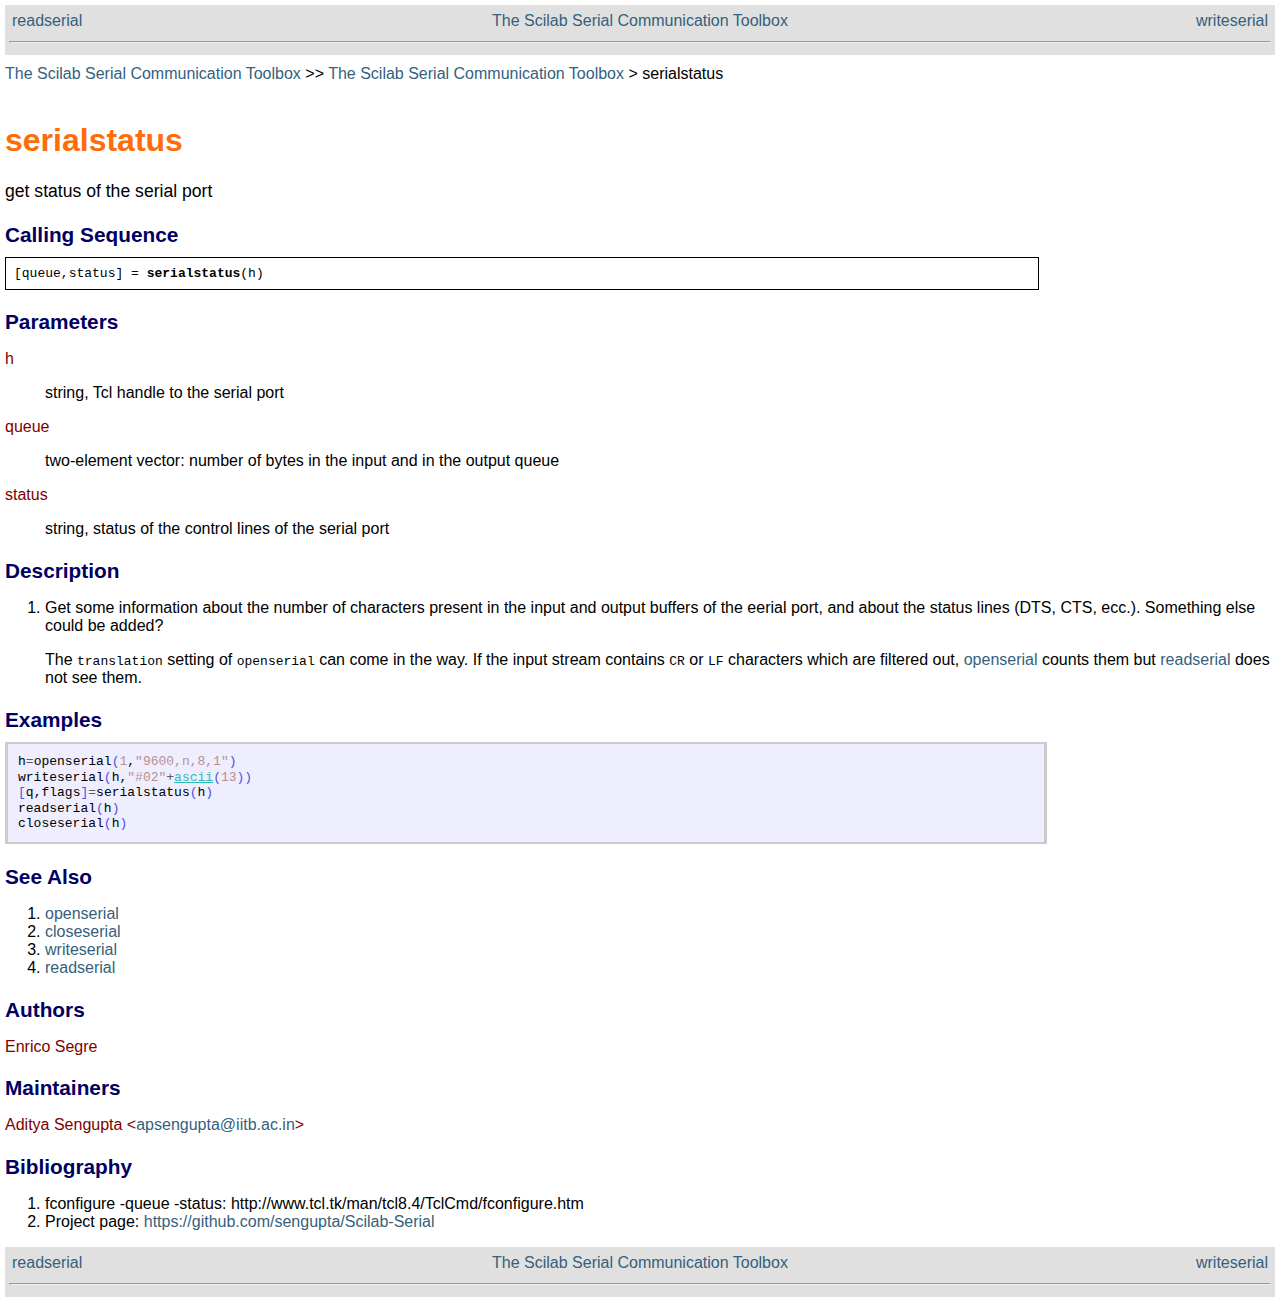
<file: help/en_US/scilab_en_US_help/serialstatus.html>
<html><head>
    <meta http-equiv="Content-Type" content="text/html; charset=utf8">
    <title>serialstatus - get status of the serial port</title>
    <style type="text/css" media="all">
      @import url("scilab_code.css");
      @import url("style.css");
    </style>
  </head>
  <body>
    <div class="manualnavbar">
    <table width="100%"><tr>
      <td width="30%">
    	<span class="previous"><a href="readserial.html">readserial</a></span>

      </td>
      <td width="40%" class="center">
      	<span class="top"><a href="section_9bed59fc5e1870e8a7de5c294e830625.html">The Scilab Serial Communication Toolbox</a></span>

      </td>
      <td width="30%" class="next">
      	<span class="next"><a href="writeserial.html">writeserial</a></span>

      </td>
    </tr></table>
      <hr />
    </div>



    <span class="path"><a href="index.html">The Scilab Serial Communication Toolbox</a> &gt;&gt; <a href="section_9bed59fc5e1870e8a7de5c294e830625.html">The Scilab Serial Communication Toolbox</a> &gt; serialstatus</span>

    <br /><br />
    <div class="info"></div><div class="refnamediv"><h1 class="refname">serialstatus</h1><p class="refpurpose">get status of the serial port</p></div>
  
   
  
   
  
   
  
   
  
   

  
   <div class="refsynopsisdiv"><h3 class="title">Calling Sequence</h3><div class="synopsis"><pre><span class="default">[</span><span class="default">queue</span><span class="default">,</span><span class="default">status</span><span class="default">] = </span><span class="functionid">serialstatus</span><span class="default">(</span><span class="default">h</span><span class="default">)</span></pre></div></div>

  
   <div class="refsection"><h3 class="title">Parameters</h3>
  
      <dl><dt><span class="term">h</span>
    
            <dd><p class="para">string, Tcl handle to the serial port</p></dd></dt>

    
         <dt><span class="term">queue</span>
    
            <dd><p class="para">two-element vector: number of bytes in the input and in the output queue</p></dd></dt>

    
         <dt><span class="term">status</span>
    
            <dd><p class="para">string, status of the control lines of the serial port</p></dd></dt></dl></div>
 
  
   <div class="refsection"><h3 class="title">Description</h3>
     
      <ul class="itemizedlist"><li><p class="para">Get some information about the number of characters present in the input
     and output buffers of the eerial port, and about the status lines (DTS, CTS, 
     ecc.). Something else could be added?</p>
     
            <p class="para">The <code class="literal">translation</code> setting of <code class="literal">openserial</code> can come
      in the way. If the input stream contains <code class="literal">CR</code> or <code class="literal">LF</code>
      characters which are filtered out, <a href="openserial.html" class="link">openserial</a> counts them but
      <a href="readserial.html" class="link">readserial</a> does not see them.</p></li></ul></div>

  
   <div class="refsection"><h3 class="title">Examples</h3><div class="programlisting"><pre><span class="id">h</span><span class="operator">=</span><span class="id">openserial</span><span class="openclose">(</span><span class="number">1</span><span class="default">,</span><span class="string">&#0034;</span><span class="string">9600,n,8,1</span><span class="string">&#0034;</span><span class="openclose">)</span>
<span class="id">writeserial</span><span class="openclose">(</span><span class="id">h</span><span class="default">,</span><span class="string">&#0034;</span><span class="string">#02</span><span class="string">&#0034;</span><span class="operator">+</span><a class="command" href="null">ascii</a><span class="openclose">(</span><span class="number">13</span><span class="openclose">)</span><span class="openclose">)</span>
<span class="openclose">[</span><span class="id">q</span><span class="default">,</span><span class="id">flags</span><span class="openclose">]</span><span class="operator">=</span><span class="id">serialstatus</span><span class="openclose">(</span><span class="id">h</span><span class="openclose">)</span>
<span class="id">readserial</span><span class="openclose">(</span><span class="id">h</span><span class="openclose">)</span>
<span class="id">closeserial</span><span class="openclose">(</span><span class="id">h</span><span class="openclose">)</span></pre></div></div>

  
   <div class="refsection"><h3 class="title">See Also</h3><ul class="itemizedlist"><li class="member"><a href="openserial.html" class="link">openserial</a></li>
    
      <li class="member"><a href="closeserial.html" class="link">closeserial</a></li>
    
      <li class="member"><a href="writeserial.html" class="link">writeserial</a></li>
    
      <li class="member"><a href="readserial.html" class="link">readserial</a></li></ul></div>

  

  <div class="refsection"><h3 class="title">Authors</h3><dl><dt><span class="term">Enrico Segre</span></dt></dl></div>

   <div class="refsection"><h3 class="title">Maintainers</h3><dl><dt><span class="term">Aditya Sengupta &lt;<a href="mailto:apsengupta@iitb.ac.in" class="ulink">apsengupta@iitb.ac.in</a>&gt;</span></dt></dl></div>
  
   <div class="refsection"><h3 class="title">Bibliography</h3>
       
       <ul class="itemizedlist"><li class="member">fconfigure -queue -status: http://www.tcl.tk/man/tcl8.4/TclCmd/fconfigure.htm</li>

          <li class="member">Project page: <a href="https://github.com/sengupta/Scilab-Serial" class="ulink">https://github.com/sengupta/Scilab-Serial</a></li></ul></div>


    <div class="manualnavbar">
    <table width="100%"><tr>
      <td width="30%">
    	<span class="previous"><a href="readserial.html">readserial</a></span>

      </td>
      <td width="40%" class="center">
      	<span class="top"><a href="section_9bed59fc5e1870e8a7de5c294e830625.html">The Scilab Serial Communication Toolbox</a></span>

      </td>
      <td width="30%" class="next">
      	<span class="next"><a href="writeserial.html">writeserial</a></span>

      </td>
    </tr></table>
      <hr />
    </div>
  </body>
</html>
</file>
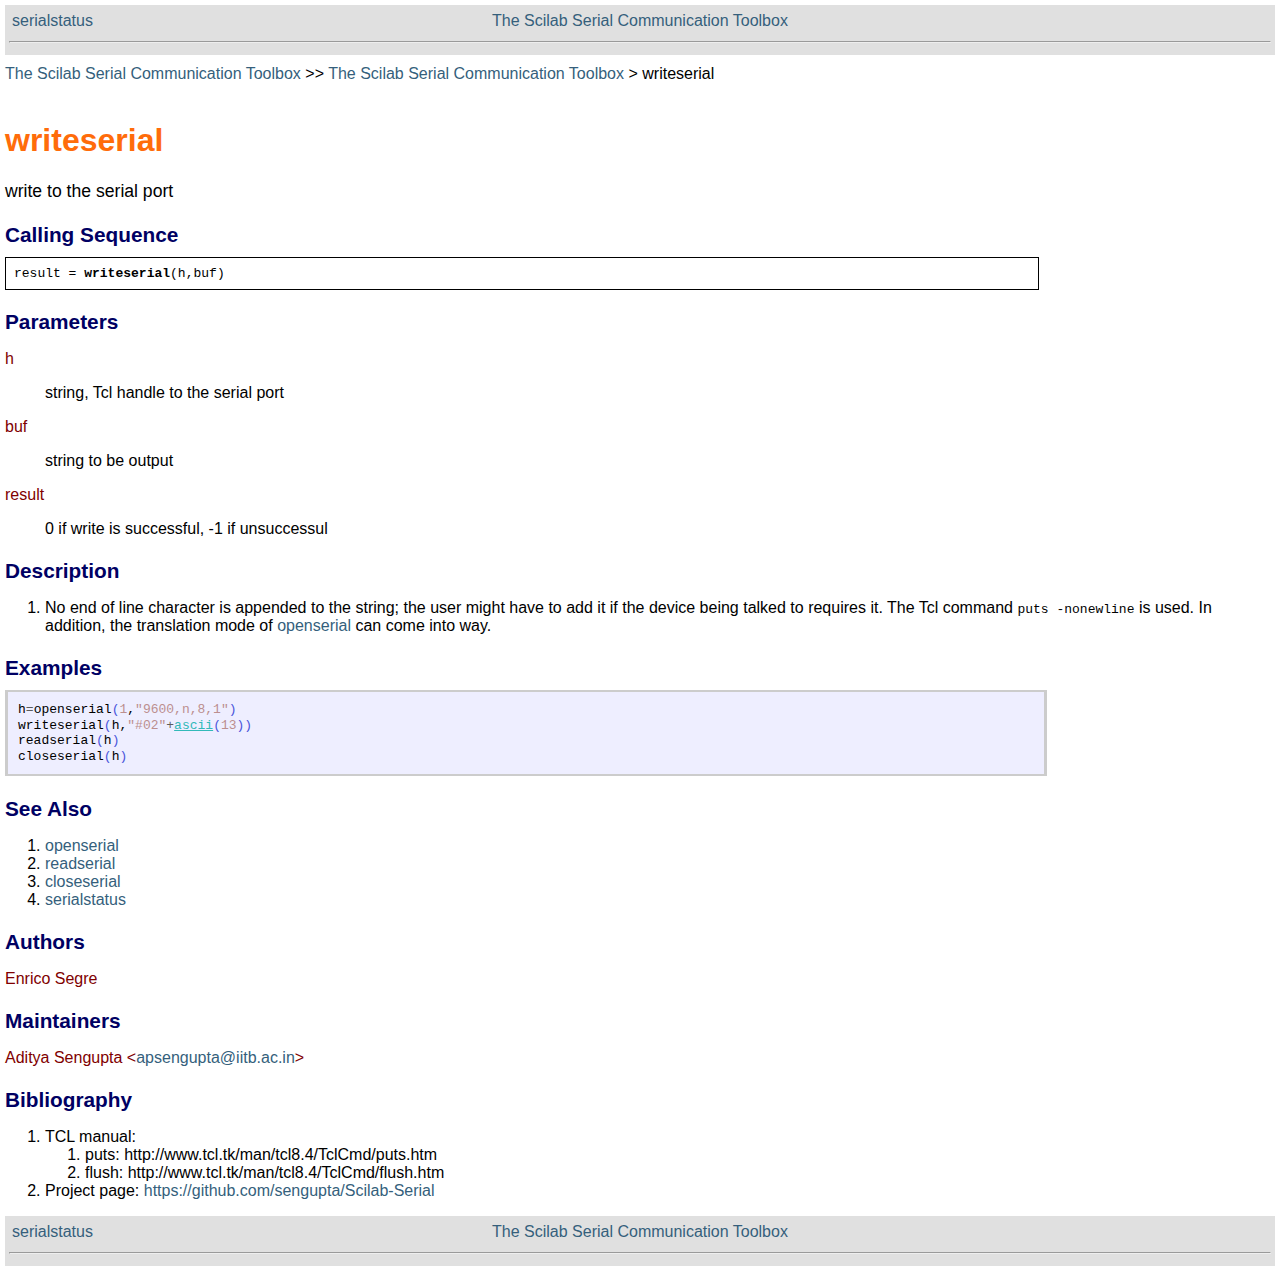
<file: help/en_US/scilab_en_US_help/writeserial.html>
<html><head>
    <meta http-equiv="Content-Type" content="text/html; charset=utf8">
    <title>writeserial - write to the serial port</title>
    <style type="text/css" media="all">
      @import url("scilab_code.css");
      @import url("style.css");
    </style>
  </head>
  <body>
    <div class="manualnavbar">
    <table width="100%"><tr>
      <td width="30%">
    	<span class="previous"><a href="serialstatus.html">serialstatus</a></span>

      </td>
      <td width="40%" class="center">
      	<span class="top"><a href="section_9bed59fc5e1870e8a7de5c294e830625.html">The Scilab Serial Communication Toolbox</a></span>

      </td>
      <td width="30%" class="next">
      	
      </td>
    </tr></table>
      <hr />
    </div>



    <span class="path"><a href="index.html">The Scilab Serial Communication Toolbox</a> &gt;&gt; <a href="section_9bed59fc5e1870e8a7de5c294e830625.html">The Scilab Serial Communication Toolbox</a> &gt; writeserial</span>

    <br /><br />
    <div class="info"></div><div class="refnamediv"><h1 class="refname">writeserial</h1><p class="refpurpose">write to the serial port</p></div>
  
   
  
   
  
   
  
   
  
   

  
   <div class="refsynopsisdiv"><h3 class="title">Calling Sequence</h3><div class="synopsis"><pre><span class="default">result</span><span class="default"> = </span><span class="functionid">writeserial</span><span class="default">(</span><span class="default">h</span><span class="default">,</span><span class="default">buf</span><span class="default">)</span></pre></div></div>

  
   <div class="refsection"><h3 class="title">Parameters</h3>
  
      <dl><dt><span class="term">h</span>
    
            <dd><p class="para">string, Tcl handle to the serial port</p></dd></dt>

    
         <dt><span class="term">buf</span>
    
            <dd><p class="para">string to be output</p></dd></dt>

    
         <dt><span class="term">result</span>
    
            <dd><p class="para">0 if write is successful, -1 if unsuccessul</p></dd></dt></dl></div>
 
  
   <div class="refsection"><h3 class="title">Description</h3>
     
      <ul class="itemizedlist"><li><p class="para">No end of line character is appended to the string; the user might have to
      add it if the device being talked to requires it. The Tcl command 
      <code class="literal">puts -nonewline</code> 
      is used. In addition, the translation mode of <a href="openserial.html" class="link">openserial</a>
      can come into way.</p></li></ul></div>

  
   <div class="refsection"><h3 class="title">Examples</h3><div class="programlisting"><pre><span class="id">h</span><span class="operator">=</span><span class="id">openserial</span><span class="openclose">(</span><span class="number">1</span><span class="default">,</span><span class="string">&#0034;</span><span class="string">9600,n,8,1</span><span class="string">&#0034;</span><span class="openclose">)</span>
<span class="id">writeserial</span><span class="openclose">(</span><span class="id">h</span><span class="default">,</span><span class="string">&#0034;</span><span class="string">#02</span><span class="string">&#0034;</span><span class="operator">+</span><a class="command" href="null">ascii</a><span class="openclose">(</span><span class="number">13</span><span class="openclose">)</span><span class="openclose">)</span>
<span class="id">readserial</span><span class="openclose">(</span><span class="id">h</span><span class="openclose">)</span>
<span class="id">closeserial</span><span class="openclose">(</span><span class="id">h</span><span class="openclose">)</span></pre></div></div>

  
   <div class="refsection"><h3 class="title">See Also</h3><ul class="itemizedlist"><li class="member"><a href="openserial.html" class="link">openserial</a></li>
    
      <li class="member"><a href="readserial.html" class="link">readserial</a></li>
    
      <li class="member"><a href="closeserial.html" class="link">closeserial</a></li>
    
      <li class="member"><a href="serialstatus.html" class="link">serialstatus</a></li></ul></div>

  
   <div class="refsection"><h3 class="title">Authors</h3><dl><dt><span class="term">Enrico Segre</span></dt></dl></div>

   <div class="refsection"><h3 class="title">Maintainers</h3><dl><dt><span class="term">Aditya Sengupta &lt;<a href="mailto:apsengupta@iitb.ac.in" class="ulink">apsengupta@iitb.ac.in</a>&gt;</span></dt></dl></div>
  
   <div class="refsection"><h3 class="title">Bibliography</h3>
       
       <ul class="itemizedlist"><li class="member">TCL manual:</li>
          <ul class="itemizedlist"><li class="member">puts: http://www.tcl.tk/man/tcl8.4/TclCmd/puts.htm</li>
          <li class="member">flush: http://www.tcl.tk/man/tcl8.4/TclCmd/flush.htm</li></ul>
          <li class="member">Project page: <a href="https://github.com/sengupta/Scilab-Serial" class="ulink">https://github.com/sengupta/Scilab-Serial</a></li></ul></div>


    <div class="manualnavbar">
    <table width="100%"><tr>
      <td width="30%">
    	<span class="previous"><a href="serialstatus.html">serialstatus</a></span>

      </td>
      <td width="40%" class="center">
      	<span class="top"><a href="section_9bed59fc5e1870e8a7de5c294e830625.html">The Scilab Serial Communication Toolbox</a></span>

      </td>
      <td width="30%" class="next">
      	
      </td>
    </tr></table>
      <hr />
    </div>
  </body>
</html>
</file>
